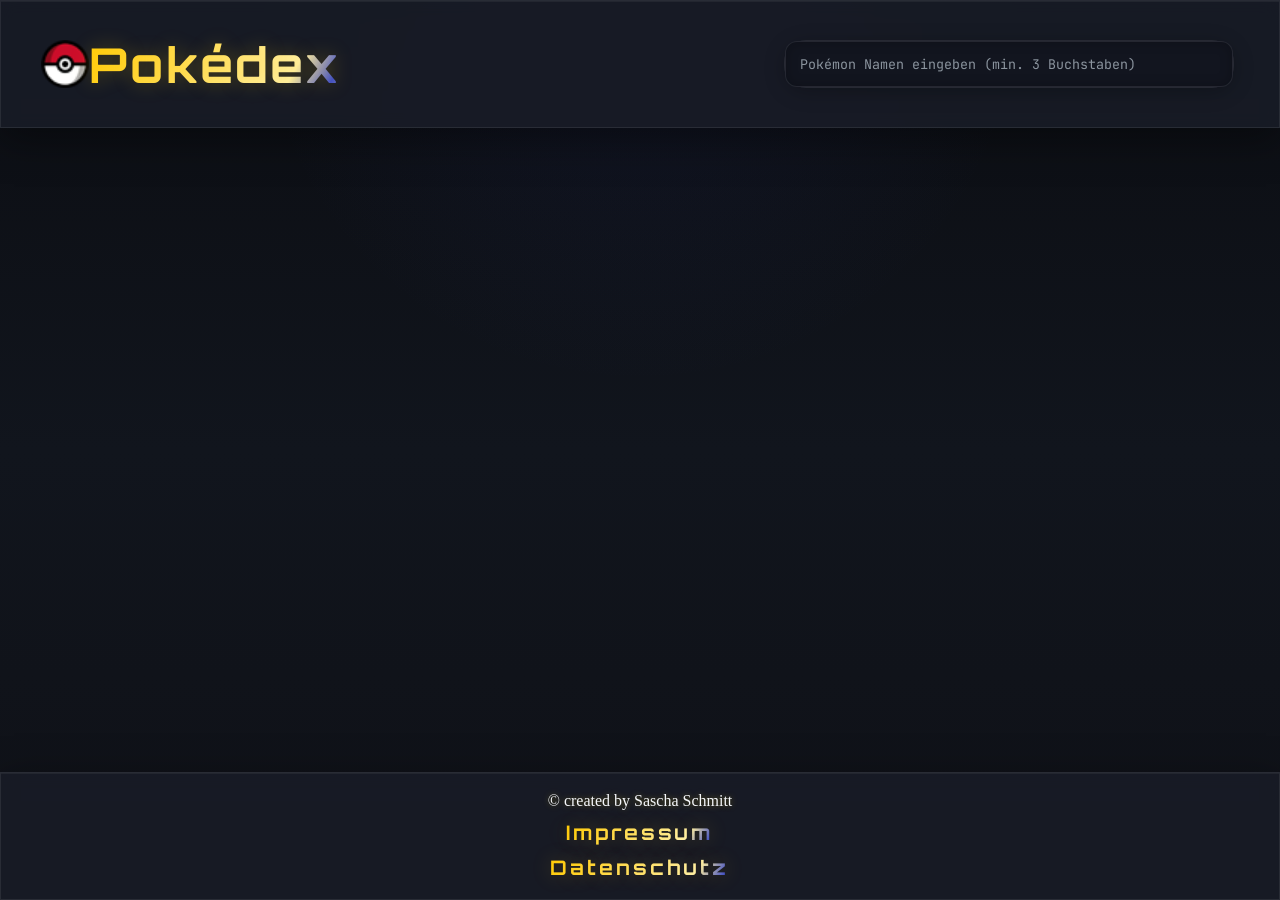
<file: index.html>
<!DOCTYPE html>
<html lang="de">

<head>
    <meta charset="UTF-8">
    <meta name="viewport" content="width=device-width, initial-scale=1.0">
    <title>Pokédex</title>

    <link rel="shortcut icon" href="./assets/icons/favicon.ico" type="image/x-icon">


    <link rel="stylesheet" href="./styles/pokemon-dialog.css">
    <link rel="stylesheet" href="./styles/pokemon-cards.css">
    <link rel="stylesheet" href="./styles/type-styles.css">
    <link rel="stylesheet" href="./styles/loader.css">
    <link rel="stylesheet" href="./styles/assets.css">
    <link rel="stylesheet" href="./styles/fonts.css">
    <link rel="stylesheet" href="./styles/header.css">
    <link rel="stylesheet" href="./styles/footer.css">
    <link rel="stylesheet" href="./styles/variables.css">
    <link rel="stylesheet" href="style.css">

    <script src="./scripts/templates.js" defer></script>
    <script src="./scripts/pokemon.js" defer></script>
    <script src="./scripts/dialog.js" defer></script>
    <script src="script.js" defer></script>
</head>

<body onload="initPokemonDatabase()">
    <header>
        <div class="header_wrapper">
            <a href="#/index.html"><img src="./assets/icons/favicon.ico" alt="Pokeball">
                <h1>Pokédex</h1>
            </a>
            <div class="search desktop">
                <input data-id="search-input" id="pokemonSearch" oninput="searchPokemon()" type="text" value=""
                    placeholder="Pokémon Namen eingeben (min. 3 Buchstaben)">
            </div>
        </div>
    </header>

    <main data-id="content">
        <section id="fetchPokemon" class="fetch_pokemon">

        </section>

        <dialog data-id="dialog" id="pokemonDetailsDialog" class="pokemon_details_dialog title_style"
            onclick="closeDialog('pokemonDetailsDialog')">
        </dialog>
    </main>

    <footer>
        <div class="footer_wrapper">
            <p>© created by Sascha Schmitt</p>
            <ul class="footer_links">
                <li>
                    <a href="./subpages/legal-notice.html">Impressum</a>
                </li>
                <li>
                    <a href="./subpages/privacy-policy.html">Datenschutz</a>
                </li>
            </ul>
        </div>
    </footer>

    <nav class="mobile_nav">
        <div class="search">
            <input data-id="search-input-mobile" id="pokemonSearchMobile" oninput="searchPokemon()" type="text" value=""
                placeholder="Pokémon (min. 3 Buchstaben)">
        </div>
    </nav>
</body>

</html>
</file>
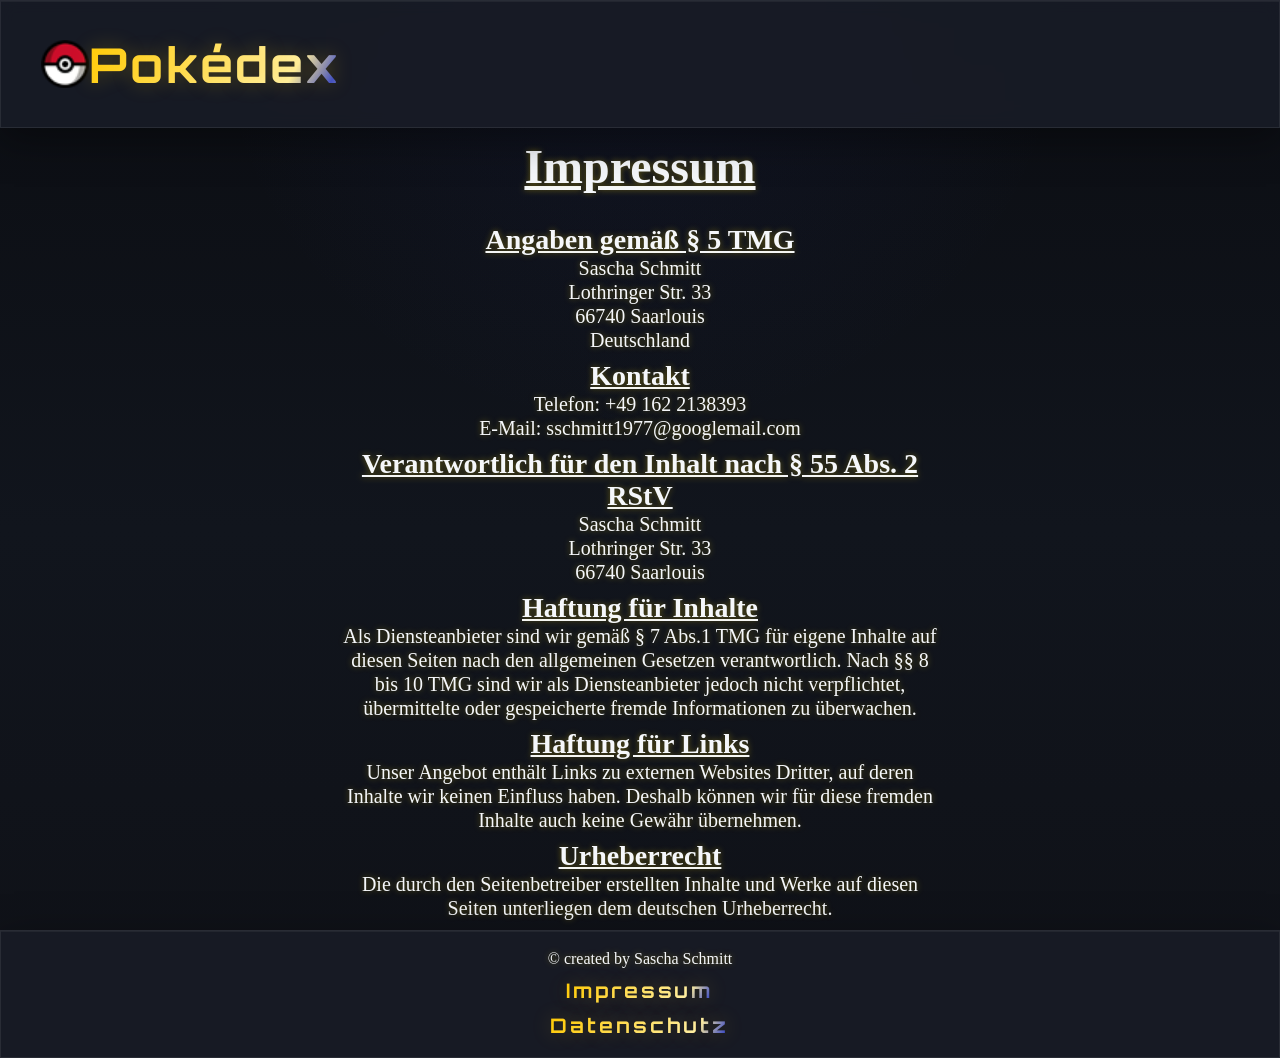
<file: subpages/legal-notice.html>
<!DOCTYPE html>
<html lang="de">

<head>
    <meta charset="UTF-8">
    <meta name="viewport" content="width=device-width, initial-scale=1.0">
    <title>Impressum</title>

    <link rel="shortcut icon" href="../assets/icons/favicon.ico" type="image/x-icon">

    <link rel="stylesheet" href="../styles/legal.css">
    <link rel="stylesheet" href="../styles/header.css">
    <link rel="stylesheet" href="../styles/footer.css">
    <link rel="stylesheet" href="../styles/fonts.css">
    <link rel="stylesheet" href="../styles/variables.css">
    <link rel="stylesheet" href="../style.css">

</head>

<body>
    <header>
        <div class="header_wrapper">
            <a href="../index.html"><img src="../assets/icons/favicon.ico" alt="Pokeball">
                <h1>Pokédex</h1>
            </a>
        </div>
    </header>
    </header>

    <main>
        <div class="legal">
            <h2>Impressum</h2>

            <div class="legal_content">
                <h3>Angaben gemäß § 5 TMG</h3>

                <p>Sascha Schmitt</p>
                <p>Lothringer Str. 33</p>
                <p>66740 Saarlouis</p>
                <p>Deutschland</p>

                <h3>Kontakt</h3>

                <p>Telefon: +49 162 2138393</p>
                <p>E-Mail: sschmitt1977@googlemail.com</p>

                <h3>Verantwortlich für den Inhalt nach § 55 Abs. 2 RStV</h3>

                <p>Sascha Schmitt</p>
                <p>Lothringer Str. 33</p>
                <p>66740 Saarlouis</p>

                <h3>Haftung für Inhalte</h3>

                <p>
                    Als Diensteanbieter sind wir gemäß § 7 Abs.1 TMG für eigene Inhalte auf diesen
                    Seiten nach den allgemeinen Gesetzen verantwortlich. Nach §§ 8 bis 10 TMG
                    sind wir als Diensteanbieter jedoch nicht verpflichtet, übermittelte oder
                    gespeicherte fremde Informationen zu überwachen.
                </p>

                <h3>Haftung für Links</h3>

                <p>
                    Unser Angebot enthält Links zu externen Websites Dritter, auf deren Inhalte
                    wir keinen Einfluss haben. Deshalb können wir für diese fremden Inhalte auch
                    keine Gewähr übernehmen.
                </p>

                <h3>Urheberrecht</h3>

                <p>
                    Die durch den Seitenbetreiber erstellten Inhalte und Werke auf diesen Seiten
                    unterliegen dem deutschen Urheberrecht.
                </p>
            </div>
        </div>
    </main>

    <footer>
        <div class="footer_wrapper">
            <p>© created by Sascha Schmitt</p>
            <ul class="footer_links">
                <li>
                    <a href="legal-notice.html">Impressum</a>
                </li>
                <li>
                    <a href="privacy-policy.html">Datenschutz</a>
                </li>
            </ul>
        </div>
    </footer>

    <nav class="mobile_nav">
        <div class="mobile_wrapper">
            <a href="../index.html"><img src="../assets/icons/favicon.ico" alt="Pokeball">
                <h2>Pokédex</h2>
            </a>
        </div>
    </nav>
</body>

</html>
</file>
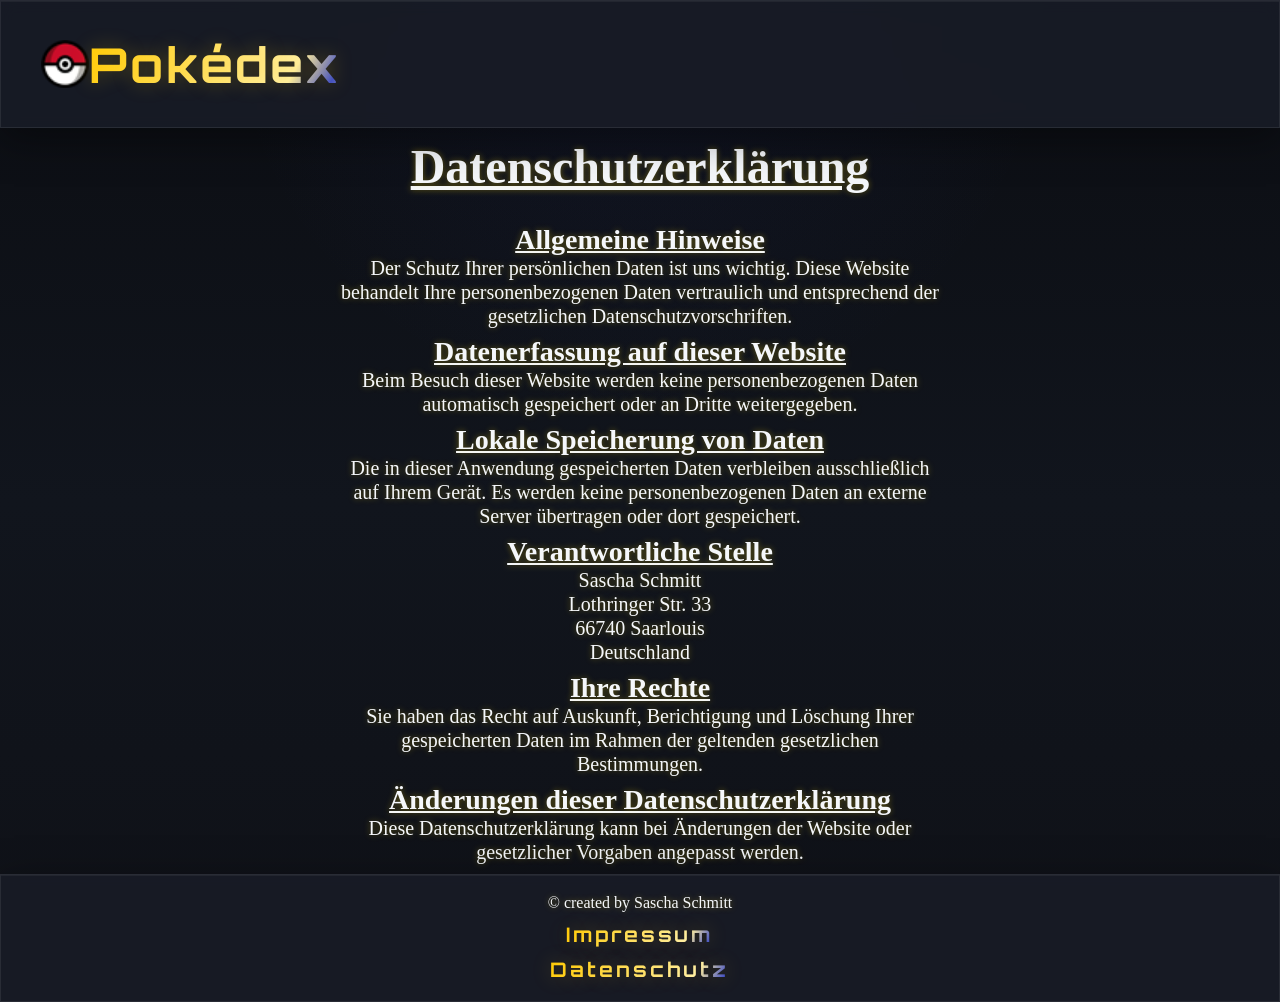
<file: subpages/privacy-policy.html>
<!DOCTYPE html>
<html lang="de">

<head>
    <meta charset="UTF-8">
    <meta name="viewport" content="width=device-width, initial-scale=1.0">
    <title>Datenschutz</title>

    <link rel="shortcut icon" href="../assets/icons/favicon.ico" type="image/x-icon">

    <link rel="stylesheet" href="../styles/legal.css">
    <link rel="stylesheet" href="../styles/header.css">
    <link rel="stylesheet" href="../styles/footer.css">
    <link rel="stylesheet" href="../styles/fonts.css">
    <link rel="stylesheet" href="../styles/variables.css">
    <link rel="stylesheet" href="../style.css">

</head>

<body>
    <header>
        <div class="header_wrapper">
            <a href="../index.html"><img src="../assets/icons/favicon.ico" alt="Pokeball">
                <h1>Pokédex</h1>
            </a>
        </div>
    </header>

    <main>
        <div class="legal">
            <h2>Datenschutzerklärung</h2>

            <div class="legal_content">
                <h3>Allgemeine Hinweise</h3>

                <p>
                    Der Schutz Ihrer persönlichen Daten ist uns wichtig. Diese Website behandelt
                    Ihre personenbezogenen Daten vertraulich und entsprechend der gesetzlichen
                    Datenschutzvorschriften.
                </p>

                <h3>Datenerfassung auf dieser Website</h3>

                <p>
                    Beim Besuch dieser Website werden keine personenbezogenen Daten automatisch
                    gespeichert oder an Dritte weitergegeben.
                </p>

                <h3>Lokale Speicherung von Daten</h3>

                <p>
                    Die in dieser Anwendung gespeicherten Daten verbleiben ausschließlich auf Ihrem Gerät.
                    Es werden keine personenbezogenen Daten an externe Server übertragen oder dort gespeichert.
                </p>

                <h3>Verantwortliche Stelle</h3>

                <p>Sascha Schmitt</p>
                <p>Lothringer Str. 33</p>
                <p>66740 Saarlouis</p>
                <p>Deutschland</p>

                <h3>Ihre Rechte</h3>

                <p>
                    Sie haben das Recht auf Auskunft, Berichtigung und Löschung Ihrer gespeicherten
                    Daten im Rahmen der geltenden gesetzlichen Bestimmungen.
                </p>

                <h3>Änderungen dieser Datenschutzerklärung</h3>

                <p>
                    Diese Datenschutzerklärung kann bei Änderungen der Website oder gesetzlicher
                    Vorgaben angepasst werden.
                </p>
            </div>
        </div>
    </main>

    <footer>
        <div class="footer_wrapper">
            <p>© created by Sascha Schmitt</p>
            <ul class="footer_links">
                <li>
                    <a href="legal-notice.html">Impressum</a>
                </li>
                <li>
                    <a href="privacy-policy.html">Datenschutz</a>
                </li>
            </ul>
        </div>
    </footer>

    <nav class="mobile_nav">
        <div class="mobile_wrapper">
            <a href="../index.html"><img src="../assets/icons/favicon.ico" alt="Pokeball">
                <h2>Pokédex</h2>
            </a>
        </div>
    </nav>
</body>

</html>
</file>
<file: styles/pokemon-dialog.css>
.pokemon_details_dialog[open] {
    position: fixed;
    top: 50%;
    left: 50%;
    transform: translate(-50%, -50%);
    width: calc(100vw - 24px);
    max-width: 1280px;
    max-height: calc(100dvh - 24px);
    margin: 0;
    padding: 0;
    border-radius: 24px;
    background: none;
    border: none;
    overflow: hidden;
}

.pokemon_details_dialog[open]::backdrop {
    background: rgba(0, 0, 0, 0.7);
}

.pokemon_details_dialog {
    scrollbar-width: none;
}

.pokemon_details_dialog::-webkit-scrollbar {
    display: none;
}

.pokemon_dialog,
.pokemon_evolution_card {
    display: flex;
    flex-direction: column;
    justify-content: center;
    align-items: center;
    width: 100%;
    border-radius: 24px;
    font-family: Consolas, 'JetBrains Mono', monospace;
    font-size: 1.1rem;
    line-height: 1.45;
}

.pokemon_dialog {
    max-width: 1280px;
    max-height: calc(100dvh - 24px);
    padding: 10px;
    overflow: hidden;
}

.title_shadow {
    text-shadow:
        -1px -1px 0 rgba(0, 0, 0, 0.9),
        1px -1px 0 rgba(0, 0, 0, 0.9),
        -1px 1px 0 rgba(0, 0, 0, 0.9),
        1px 1px 0 rgba(0, 0, 0, 0.9),
        0 2px 4px rgba(0, 0, 0, 0.9),
        0 0 8px rgba(0, 0, 0, 0.6);
}

.center_elements {
    display: flex;
    flex-direction: column;
    justify-content: center;
    align-items: center;
}

.pokemon_dialog_content {
    display: flex;
    flex-direction: column;
    justify-content: flex-start;
    align-items: center;
    width: 100%;
    min-height: 0;
    gap: 10px;
    max-height: calc(100dvh - 40px);
    overflow-y: auto;
    overflow-x: hidden;
    scrollbar-width: none;
}

.interaction_buttons_container {
    display: flex;
    justify-content: space-between;
    align-items: center;
    width: 100%;
    padding: 0 30px 10px 30px;
}

.dialog_top_wrapper {
    display: flex;
    flex-wrap: wrap;
    justify-content: center;
    align-items: center;
    width: 100%;
    gap: 36px;
}

.dialog_pokemon_info {
    display: flex;
    flex-direction: column;
    justify-content: center;
    align-items: center;
    flex: 1 1 500px;
    min-width: 300px;
    text-align: center;
}

.dialog_pokemon_info>p {
    margin-top: 4px;
    font-size: 1.25rem;
    font-weight: 700;
    text-shadow:
        -1px -1px 0 rgba(0, 0, 0, 0.9),
        1px -1px 0 rgba(0, 0, 0, 0.9),
        -1px 1px 0 rgba(0, 0, 0, 0.9),
        1px 1px 0 rgba(0, 0, 0, 0.9),
        0 2px 4px rgba(0, 0, 0, 0.9),
        0 0 8px rgba(0, 0, 0, 0.6);
}

.dialog_pokemon_info h2,
.evolution_pokemon_content h2 {
    font-family: 'Orbitron', Consolas, monospace;
    font-weight: 800;
    letter-spacing: 2px;
    margin-bottom: 6px;
}

.dialog_pokemon_info h2 {
    margin-top: 8px;
    font-size: clamp(2.4rem, 4.2vw, 4rem);
    line-height: 1;
}

.dialog_pokemon_img {
    display: flex;
    justify-content: center;
    align-items: center;
    width: 100%;
    overflow: hidden;
    margin: 22px 0 10px;
}

.dialog_pokemon_img img {
    width: 100%;
    max-width: 350px;
    filter: drop-shadow(0 0 5px rgba(0, 0, 0, 0.9)) drop-shadow(0 0 15px rgba(0, 0, 0, 0.8)) drop-shadow(0 0 30px rgba(0, 0, 0, 0.7)) drop-shadow(0 0 60px rgba(0, 0, 0, 0.5));
    user-select: none;
    -webkit-user-select: none;
}

.dialog_pokemon_types,
.pokemon_types,
.evolution_pokemon_types {
    display: flex;
    justify-content: center;
    align-items: center;
    gap: 16px;
}

.dialog_pokemon_types img {
    width: 58px;
    height: 58px;
}

.dialog_pokemon_description {
    text-align: center;
    width: 100%;
    margin: auto;
    padding: 10px;
    border-radius: 12px;
    background: rgba(6, 2, 0, 0.58);
}

.dialog_pokemon_description h3 {
    font-family: 'Rajdhani', Consolas, monospace;
    font-size: 1rem;
    font-weight: 600;
    line-height: 1.25;
    text-shadow: 0 0 8px rgba(0, 0, 0, 0.8);
}

.dialog_pokemon_data {
    display: flex;
    flex-direction: column;
    justify-content: flex-start;
    align-items: stretch;
    flex: 1 1 470px;
    min-width: 320px;
    max-width: 620px;
    gap: 18px;
    padding-top: 4px;
}

.pokemon_data_top,
.pokemon_data_bottom {
    width: 100%;
    padding: 14px 16px 16px;
    border-radius: 12px;
}

.pokemon_table {
    width: 100%;
    border-collapse: collapse;
    table-layout: fixed;
}

.info_table {
    overflow: hidden;
    border-radius: 10px;
}

.info_table td {
    padding: 10px 0 10px 14px;
    color: rgb(245, 255, 246);
    vertical-align: top;
    font-family: 'Rajdhani', Consolas, monospace;
    font-size: 1rem;
    font-weight: 600;
    text-align: left;
    text-shadow: 0 0 7px rgba(0, 0, 0, 0.85);
}

.info_table tr:last-child td {
    border-bottom: none;
}

.info_table td:first-child {
    width: 25%;
}

.stats_table td {
    padding: 3px 8px;
    color: rgb(245, 255, 246);
    vertical-align: middle;
    font-family: 'Rajdhani', Consolas, monospace;
    font-size: 1.1rem;
    font-weight: 700;
    text-align: left;
    text-shadow: 0 0 7px rgba(0, 0, 0, 0.85);
}

.stats_table td:first-child {
    width: 140px;
    white-space: nowrap;
    overflow: hidden;
    text-overflow: ellipsis;
}

.stats_table.stat_value {
    width: 54px;
    text-align: right;
}

.stats_table.stat_max {
    width: 54px;
    text-align: right;
}

.stat_bar_wrapper {
    position: relative;
    width: 100%;
    height: 12px;
    border-radius: 999px;
    overflow: hidden;
    background: rgba(0, 0, 0, 0.38);
    box-shadow: inset 0 0 8px rgba(0, 0, 0, 0.75);
}

.stat_bar {
    position: absolute;
    left: 0;
    top: 0;
    height: 100%;
    border-radius: inherit;
}

.stats_sum td {
    padding-top: 14px;
}

.pokemon_evolution {
    display: flex;
    flex-direction: column;
    align-items: center;
    width: 100%;
    gap: 8px;
    margin-top: 4px;
    padding: 14px 20px 10px;
    border-radius: 14px;
}

.pokemon_evolution h4 {
    align-self: center;
    font-family: 'Orbitron', Consolas, monospace;
    font-size: clamp(1.8rem, 3vw, 2.4rem);
    letter-spacing: 1px;
    text-align: center;
}

.pokemon_evolution_cards {
    display: flex;
    flex-wrap: nowrap;
    justify-content: center;
    align-items: center;
    gap: 28px;
}

.evolution_step {
    display: flex;
    align-items: center;
    gap: 28px;
}

.pokemon_evolution_card {
    width: 190px;
    min-height: 178px;
    padding: 10px;
    border-radius: 10px;
    cursor: pointer;
    transition: transform 150ms ease,
        box-shadow 150ms ease,
        border-color 150ms ease;
}

.evolution_pokemon_content p {
    font-size: 0.88rem;
    line-height: 1.2;
}

.evolution_pokemon_content h2 {
    margin: 2px 0;
    font-size: 1.35rem;
}

.evolution_pokemon_img {
    display: flex;
    justify-content: center;
    align-items: flex-start;
    overflow: hidden;
    margin: 6px 0;
}

.evolution_pokemon_img img {
    width: 100%;
    max-width: 150px;
    filter: drop-shadow(0 0 5px rgba(0, 0, 0, 0.9)) drop-shadow(0 0 15px rgba(0, 0, 0, 0.8)) drop-shadow(0 0 30px rgba(0, 0, 0, 0.7)) drop-shadow(0 0 60px rgba(0, 0, 0, 0.5));
}

.evolution_pokemon_types img {
    width: 34px;
    height: 34px;
}

.evolution_arrow {
    font-size: 56px;
    text-shadow:
        -1px -1px 0 rgba(0, 0, 0, .95),
        1px -1px 0 rgba(0, 0, 0, .95),
        -1px 1px 0 rgba(0, 0, 0, .95),
        1px 1px 0 rgba(0, 0, 0, .95),
        0 0 6px currentColor,
        0 0 14px currentColor;
    filter:
        drop-shadow(0 0 8px rgba(0, 0, 0, .8)) drop-shadow(0 0 20px rgba(0, 0, 0, .5));
}

.evolution_tree_wrapper {
    display: flex;
    justify-content: center;
    align-items: center;
    width: 100%;
}

.evolution_branch_step {
    display: flex;
    align-items: center;
    justify-content: center;
    gap: 28px;
}

.evolution_branch_children {
    display: flex;
    flex-direction: column;
    align-items: center;
    justify-content: center;
    flex-wrap: wrap;
    gap: 28px;
}

.row_direction {
    flex-direction: row;
}

.evolution_leaf {
    display: flex;
    align-items: center;
    justify-content: center;
}

@media (max-width: 1160px) {

    .evolution_tree_wrapper,
    .evolution_branch_step,
    .evolution_branch_children {
        flex-direction: column;
        gap: 10px;
    }

    .pokemon_evolution_cards {
        flex-direction: column;
        flex-wrap: nowrap;
        gap: 10px;
    }

    .evolution_step {
        flex-direction: column;
        gap: 8px;
    }

    .evolution_arrow {
        transform: rotate(90deg);
        font-size: 42px;
    }
}

@media (max-width: 1028px) {
    .dialog_pokemon_data {
        flex-direction: row;
        flex-wrap: nowrap;
        justify-content: center;
        max-width: none;
    }
}

@media (max-width: 768px) {
    .pokemon_details_dialog[open] {
        width: calc(100vw - 10px);
        padding: 10px 8px;
    }

    .pokemon_dialog {
        padding: 16px 5px;
        border-radius: 18px;
    }

    .dialog_top_wrapper {
        gap: 20px;
    }

    .dialog_pokemon_data {
        flex-direction: column;
        min-width: 0;
    }

    .dialog_pokemon_img img {
        width: min(100%, 390px);
    }

    .stats_table td:first-child {
        width: 98px;
    }

    .stats_table .stat_value,
    .stats_table .stat_max {
        width: 40px;
    }
}

@media (max-width: 480px) {
    .pokemon_details_dialog[open] {
        width: calc(100vw - 4px);
        padding: 10px 5px;
    }

    .info_table td:first-child {
        width: 50%;
    }
}
</file>
<file: styles/pokemon-cards.css>
.pokemon_card {
    display: flex;
    flex-direction: column;
    justify-content: center;
    align-items: center;
    width: 300px;
    height: 500px;
    padding: 10px 5px;
    border-radius: 32px;
    font-family: Consolas, 'JetBrains Mono', monospace;
    font-size: 1.1rem;
    line-height: 1.5;
    background-color: rgb(46, 44, 44);
}

.pokemon_info {
    display: flex;
    flex-direction: column;
    justify-content: center;
    align-items: center;
    width: 300px;
    color: yellow;
}

.pokemon_info h2 {
    font-family: 'Orbitron', Consolas, monospace;
    font-weight: 700;
    letter-spacing: 2px;
    font-size: 2rem;
}

.pokemon_info h2,
.pokemon_info p {
    text-shadow:
        -1px -1px 0 rgba(0, 0, 0, 0.9),
        1px -1px 0 rgba(0, 0, 0, 0.9),
        -1px 1px 0 rgba(0, 0, 0, 0.9),
        1px 1px 0 rgba(0, 0, 0, 0.9),
        0 2px 4px rgba(0, 0, 0, 0.9),
        0 0 8px rgba(0, 0, 0, 0.6);
}

.pokemon_img {
    display: flex;
    justify-content: center;
    align-items: self-start;
    overflow: hidden;
    margin-bottom: 10px;
}

.pokemon_img img {
    width: 100%;
    max-width: 300px;
    filter: drop-shadow(0 0 5px rgba(0, 0, 0, .9)) drop-shadow(0 0 15px rgba(0, 0, 0, .8)) drop-shadow(0 0 30px rgba(0, 0, 0, .7)) drop-shadow(0 0 60px rgba(0, 0, 0, .5));
    user-select: none;
    -webkit-user-select: none;
}

.improve_visibility {
    filter: drop-shadow(0 0 2px rgba(0, 0, 0, 1)) drop-shadow(0 0 6px rgba(0, 0, 0, .95)) drop-shadow(0 0 12px rgba(0, 0, 0, .85));
}
</file>
<file: styles/type-styles.css>
.type_normal {
    border: 2px solid rgb(168, 167, 122);
    background-image: url(../assets/images/normal_card_bg.webp);
    background-size: cover;
    background-position: center top;
    background-repeat: no-repeat;
}

.dialog_type_normal {
    border: 2px solid rgb(168, 167, 122);
    box-shadow:
        0 0 24px rgba(168, 167, 122, 0.18),
        0 0 80px rgba(0, 0, 0, 0.75),
        inset 0 0 80px rgba(0, 0, 0, 0.35);
    background-image: url(../assets/images/normal_dialog_bg.webp);
    background-size: cover;
    background-position: center top;
    background-repeat: no-repeat;
}

.dialog_type_normal p {
    color: rgb(241, 239, 208);
}

.dialog_type_normal h3 {
    color: rgba(255, 255, 255, 0.9);
}

.title_normal,
.type_normal h2,
.evolution_arrow_normal {
    color: rgb(216, 214, 163);
}

.icon_normal {
    filter: drop-shadow(0 0 10px rgba(168, 167, 122, 0.45));
}

.border_normal {
    background: rgba(8, 8, 10, 0.62);
    border: 1px solid rgba(168, 167, 122, 0.56);
    box-shadow:
        0 0 18px rgba(0, 0, 0, 0.32),
        inset 0 0 26px rgba(168, 167, 122, 0.08);
    backdrop-filter: blur(3px);
}

.info_table_normal {
    border: 1px solid rgba(168, 167, 122, 0.45);
}

.info_table_normal td {
    border-bottom: 1px solid rgba(168, 167, 122, 0.28);
}

.info_table_normal td:first-child {
    border-right: 1px solid rgba(168, 167, 122, 0.34);
}

.stat_bar_wrapper_normal {
    border: 1px solid rgba(168, 167, 122, 0.45);
}

.stat_bar_normal {
    background: linear-gradient(90deg, rgb(150, 149, 105), rgb(216, 214, 163));
    box-shadow: 0 0 12px rgba(168, 167, 122, 0.65);
}

.stats_sum_normal td {
    border-top: 1px solid rgba(168, 167, 122, 0.28);
}

.stats_sum_normal .stat_value {
    color: rgb(216, 214, 163);
}

.evolution_normal {
    background: rgba(8, 8, 10, 0.42);
    border: 1px solid rgba(168, 167, 122, 0.48);
    box-shadow: inset 0 0 46px rgba(168, 167, 122, 0.08);
}

.card_hover_normal:hover {
    transform: scale(1.01);
    border-color: rgba(216, 214, 163, 0.75);
    box-shadow:
        0 0 28px rgba(168, 167, 122, 0.45),
        0 14px 34px rgba(0, 0, 0, 0.36),
        inset 0 0 26px rgba(168, 167, 122, 0.12);
}

.card_hover_normal:hover img {
    filter: drop-shadow(0 10px 12px rgba(168, 167, 122, 0.55));
}

.type_fire {
    border: 2px solid rgb(238, 129, 48);
    background-image: url(../assets/images/flame_card_bg.webp);
    background-size: cover;
    background-position: center top;
    background-repeat: no-repeat;
}

.dialog_type_fire {
    border: 2px solid rgb(238, 129, 48);
    box-shadow:
        0 0 24px rgba(238, 129, 48, 0.18),
        0 0 80px rgba(0, 0, 0, 0.75),
        inset 0 0 80px rgba(0, 0, 0, 0.35);
    background-image: url(../assets/images/flame_dialog_bg.webp);
    background-size: cover;
    background-position: center top;
    background-repeat: no-repeat;
}

.dialog_type_fire p {
    color: rgb(255, 219, 179);
}

.dialog_type_fire h3 {
    color: rgba(255, 255, 255, 0.9);
}

.title_fire,
.type_fire h2,
.evolution_arrow_fire {
    color: rgb(255, 138, 0);
}

.icon_fire {
    filter: drop-shadow(0 0 10px rgba(255, 80, 20, 0.45));
}

.border_fire {
    background: rgba(8, 8, 10, 0.62);
    border: 1px solid rgba(238, 129, 48, 0.56);
    box-shadow:
        0 0 18px rgba(0, 0, 0, 0.32),
        inset 0 0 26px rgba(255, 68, 20, 0.08);
    backdrop-filter: blur(3px);
}

.info_table_fire {
    border: 1px solid rgba(238, 129, 48, 0.45);
}

.info_table_fire td {
    border-bottom: 1px solid rgba(238, 129, 48, 0.28);
}

.info_table_fire td:first-child {
    border-right: 1px solid rgba(238, 129, 48, 0.34);
}

.stat_bar_wrapper_fire {
    border: 1px solid rgba(238, 129, 48, 0.45);
}

.stat_bar_fire {
    background: linear-gradient(90deg, rgb(255, 55, 23), rgb(255, 138, 0));
    box-shadow: 0 0 12px rgba(255, 80, 20, 0.65);
}

.stats_sum_fire td {
    border-top: 1px solid rgba(238, 129, 48, 0.28);
}

.stats_sum_fire .stat_value {
    color: rgb(255, 138, 0);
}

.evolution_fire {
    background: rgba(8, 8, 10, 0.42);
    border: 1px solid rgba(238, 129, 48, 0.48);
    box-shadow: inset 0 0 46px rgba(255, 68, 20, 0.08);
}

.card_hover_fire:hover {
    transform: scale(1.01);
    border-color: rgba(255, 138, 0, 0.75);
    box-shadow:
        0 0 28px rgba(255, 80, 20, 0.45),
        0 14px 34px rgba(0, 0, 0, 0.36),
        inset 0 0 26px rgba(255, 68, 20, 0.12);
}

.card_hover_fire:hover img {
    filter: drop-shadow(0 10px 12px rgba(255, 80, 20, 0.55));
}

.type_water {
    border: 2px solid rgb(99, 144, 240);
    background-image: url(../assets/images/water_card_bg.webp);
    background-size: cover;
    background-position: center top;
    background-repeat: no-repeat;
}

.dialog_type_water {
    border: 2px solid rgb(99, 144, 240);
    box-shadow:
        0 0 24px rgba(99, 144, 240, 0.18),
        0 0 80px rgba(0, 0, 0, 0.75),
        inset 0 0 80px rgba(0, 0, 0, 0.35);
    background-image: url(../assets/images/water_dialog_bg.webp);
    background-size: cover;
    background-position: center top;
    background-repeat: no-repeat;
}

.dialog_type_water p {
    color: rgb(207, 234, 255);
}

.dialog_type_water h3 {
    color: rgba(255, 255, 255, 0.9);
}

.title_water,
.type_water h2,
.evolution_arrow_water {
    color: rgb(98, 183, 255);
}

.icon_water {
    filter: drop-shadow(0 0 10px rgba(80, 150, 255, 0.45));
}

.border_water {
    background: rgba(8, 8, 10, 0.62);
    border: 1px solid rgba(99, 144, 240, 0.56);
    box-shadow:
        0 0 18px rgba(0, 0, 0, 0.32),
        inset 0 0 26px rgba(80, 150, 255, 0.08);
    backdrop-filter: blur(3px);
}

.info_table_water {
    border: 1px solid rgba(99, 144, 240, 0.45);
}

.info_table_water td {
    border-bottom: 1px solid rgba(99, 144, 240, 0.28);
}

.info_table_water td:first-child {
    border-right: 1px solid rgba(99, 144, 240, 0.34);
}

.stat_bar_wrapper_water {
    border: 1px solid rgba(99, 144, 240, 0.45);
}

.stat_bar_water {
    background: linear-gradient(90deg, rgb(42, 117, 255), rgb(98, 183, 255));
    box-shadow: 0 0 12px rgba(80, 150, 255, 0.65);
}

.stats_sum_water td {
    border-top: 1px solid rgba(99, 144, 240, 0.28);
}

.stats_sum_water .stat_value {
    color: rgb(98, 183, 255);
}

.evolution_water {
    background: rgba(8, 8, 10, 0.42);
    border: 1px solid rgba(99, 144, 240, 0.48);
    box-shadow: inset 0 0 46px rgba(80, 150, 255, 0.08);
}

.card_hover_water:hover {
    transform: scale(1.01);
    border-color: rgba(98, 183, 255, 0.75);
    box-shadow:
        0 0 28px rgba(80, 150, 255, 0.45),
        0 14px 34px rgba(0, 0, 0, 0.36),
        inset 0 0 26px rgba(80, 150, 255, 0.12);
}

.card_hover_water:hover img {
    filter: drop-shadow(0 10px 12px rgba(80, 150, 255, 0.55));
}

.type_electric {
    border: 2px solid rgb(247, 208, 44);
    background-image: url(../assets/images/electric_card_bg.webp);
    background-size: cover;
    background-position: center top;
    background-repeat: no-repeat;
}

.dialog_type_electric {
    border: 2px solid rgb(247, 208, 44);
    box-shadow:
        0 0 24px rgba(247, 208, 44, 0.18),
        0 0 80px rgba(0, 0, 0, 0.75),
        inset 0 0 80px rgba(0, 0, 0, 0.35);
    background-image: url(../assets/images/electric_dialog_bg.webp);
    background-size: cover;
    background-position: center top;
    background-repeat: no-repeat;
}

.dialog_type_electric p {
    color: rgb(255, 243, 176);
}

.dialog_type_electric h3 {
    color: rgba(255, 255, 255, 0.9);
}

.title_electric,
.type_electric h2,
.evolution_arrow_electric {
    color: rgb(255, 216, 61);
}

.icon_electric {
    filter: drop-shadow(0 0 10px rgba(255, 216, 61, 0.45));
}

.border_electric {
    background: rgba(8, 8, 10, 0.62);
    border: 1px solid rgba(247, 208, 44, 0.56);
    box-shadow:
        0 0 18px rgba(0, 0, 0, 0.32),
        inset 0 0 26px rgba(255, 216, 61, 0.08);
    backdrop-filter: blur(3px);
}

.info_table_electric {
    border: 1px solid rgba(247, 208, 44, 0.45);
}

.info_table_electric td {
    border-bottom: 1px solid rgba(247, 208, 44, 0.28);
}

.info_table_electric td:first-child {
    border-right: 1px solid rgba(247, 208, 44, 0.34);
}

.stat_bar_wrapper_electric {
    border: 1px solid rgba(247, 208, 44, 0.45);
}

.stat_bar_electric {
    background: linear-gradient(90deg, rgb(255, 190, 20), rgb(255, 238, 80));
    box-shadow: 0 0 12px rgba(255, 216, 61, 0.65);
}

.stats_sum_electric td {
    border-top: 1px solid rgba(247, 208, 44, 0.28);
}

.stats_sum_electric .stat_value {
    color: rgb(255, 216, 61);
}

.evolution_electric {
    background: rgba(8, 8, 10, 0.42);
    border: 1px solid rgba(247, 208, 44, 0.48);
    box-shadow: inset 0 0 46px rgba(255, 216, 61, 0.08);
}

.card_hover_electric:hover {
    transform: scale(1.01);
    border-color: rgba(255, 216, 61, 0.75);
    box-shadow:
        0 0 28px rgba(255, 216, 61, 0.45),
        0 14px 34px rgba(0, 0, 0, 0.36),
        inset 0 0 26px rgba(255, 216, 61, 0.12);
}

.card_hover_electric:hover img {
    filter: drop-shadow(0 10px 12px rgba(255, 216, 61, 0.55));
}

.type_grass {
    border: 2px solid rgb(122, 199, 76);
    background-image: url(../assets/images/grass_card_bg.webp);
    background-size: cover;
    background-position: center top;
    background-repeat: no-repeat;
}

.dialog_type_grass {
    border: 2px solid rgb(122, 199, 76);
    box-shadow:
        0 0 24px rgba(122, 199, 76, 0.18),
        0 0 80px rgba(0, 0, 0, 0.75),
        inset 0 0 80px rgba(0, 0, 0, 0.35);
    background-image: url(../assets/images/grass_dialog_bg.webp);
    background-size: cover;
    background-position: center top;
    background-repeat: no-repeat;
}

.dialog_type_grass p {
    color: rgb(217, 255, 208);
}

.dialog_type_grass h3 {
    color: rgba(255, 255, 255, 0.9);
}

.title_grass,
.type_grass h2,
.evolution_arrow_grass {
    color: rgb(142, 232, 95);
}

.icon_grass {
    filter: drop-shadow(0 0 10px rgba(110, 220, 80, 0.45));
}

.border_grass {
    background: rgba(8, 8, 10, 0.62);
    border: 1px solid rgba(122, 199, 76, 0.56);
    box-shadow:
        0 0 18px rgba(0, 0, 0, 0.32),
        inset 0 0 26px rgba(110, 220, 80, 0.08);
    backdrop-filter: blur(3px);
}

.info_table_grass {
    border: 1px solid rgba(122, 199, 76, 0.45);
}

.info_table_grass td {
    border-bottom: 1px solid rgba(122, 199, 76, 0.28);
}

.info_table_grass td:first-child {
    border-right: 1px solid rgba(122, 199, 76, 0.34);
}

.stat_bar_wrapper_grass {
    border: 1px solid rgba(122, 199, 76, 0.45);
}

.stat_bar_grass {
    background: linear-gradient(90deg, rgb(70, 180, 55), rgb(142, 232, 95));
    box-shadow: 0 0 12px rgba(110, 220, 80, 0.65);
}

.stats_sum_grass td {
    border-top: 1px solid rgba(122, 199, 76, 0.28);
}

.stats_sum_grass .stat_value {
    color: rgb(142, 232, 95);
}

.evolution_grass {
    background: rgba(8, 8, 10, 0.42);
    border: 1px solid rgba(122, 199, 76, 0.48);
    box-shadow: inset 0 0 46px rgba(110, 220, 80, 0.08);
}

.card_hover_grass:hover {
    transform: scale(1.01);
    border-color: rgba(142, 232, 95, 0.75);
    box-shadow:
        0 0 28px rgba(110, 220, 80, 0.45),
        0 14px 34px rgba(0, 0, 0, 0.36),
        inset 0 0 26px rgba(110, 220, 80, 0.12);
}

.card_hover_grass:hover img {
    filter: drop-shadow(0 10px 12px rgba(110, 220, 80, 0.55));
}

.type_ice {
    border: 2px solid rgb(150, 217, 214);
    background-image: url(../assets/images/ice_card_bg.webp);
    background-size: cover;
    background-position: center top;
    background-repeat: no-repeat;
}

.dialog_type_ice {
    border: 2px solid rgb(150, 217, 214);
    box-shadow:
        0 0 24px rgba(150, 217, 214, 0.18),
        0 0 80px rgba(0, 0, 0, 0.75),
        inset 0 0 80px rgba(0, 0, 0, 0.35);
    background-image: url(../assets/images/ice_dialog_bg.webp);
    background-size: cover;
    background-position: center top;
    background-repeat: no-repeat;
}

.dialog_type_ice p {
    color: rgb(226, 253, 255);
}

.dialog_type_ice h3 {
    color: rgba(255, 255, 255, 0.9);
}

.title_ice,
.type_ice h2,
.evolution_arrow_ice {
    color: rgb(159, 250, 255);
}

.icon_ice {
    filter: drop-shadow(0 0 10px rgba(130, 230, 255, 0.45));
}

.border_ice {
    background: rgba(8, 8, 10, 0.62);
    border: 1px solid rgba(150, 217, 214, 0.56);
    box-shadow:
        0 0 18px rgba(0, 0, 0, 0.32),
        inset 0 0 26px rgba(130, 230, 255, 0.08);
    backdrop-filter: blur(3px);
}

.info_table_ice {
    border: 1px solid rgba(150, 217, 214, 0.45);
}

.info_table_ice td {
    border-bottom: 1px solid rgba(150, 217, 214, 0.28);
}

.info_table_ice td:first-child {
    border-right: 1px solid rgba(150, 217, 214, 0.34);
}

.stat_bar_wrapper_ice {
    border: 1px solid rgba(150, 217, 214, 0.45);
}

.stat_bar_ice {
    background: linear-gradient(90deg, rgb(100, 210, 235), rgb(180, 255, 255));
    box-shadow: 0 0 12px rgba(130, 230, 255, 0.65);
}

.stats_sum_ice td {
    border-top: 1px solid rgba(150, 217, 214, 0.28);
}

.stats_sum_ice .stat_value {
    color: rgb(159, 250, 255);
}

.evolution_ice {
    background: rgba(8, 8, 10, 0.42);
    border: 1px solid rgba(150, 217, 214, 0.48);
    box-shadow: inset 0 0 46px rgba(130, 230, 255, 0.08);
}

.card_hover_ice:hover {
    transform: scale(1.01);
    border-color: rgba(159, 250, 255, 0.75);
    box-shadow:
        0 0 28px rgba(130, 230, 255, 0.45),
        0 14px 34px rgba(0, 0, 0, 0.36),
        inset 0 0 26px rgba(130, 230, 255, 0.12);
}

.card_hover_ice:hover img {
    filter: drop-shadow(0 10px 12px rgba(130, 230, 255, 0.55));
}

.type_fighting {
    border: 2px solid rgb(168, 83, 34);
    background-image: url(../assets/images/fighting_card_bg.webp);
    background-size: cover;
    background-position: center top;
    background-repeat: no-repeat;
}

.dialog_type_fighting {
    border: 2px solid rgb(168, 83, 34);
    box-shadow:
        0 0 24px rgba(168, 83, 34, 0.24),
        0 0 80px rgba(0, 0, 0, 0.75),
        inset 0 0 80px rgba(0, 0, 0, 0.35);
    background-image: url(../assets/images/fighting_dialog_bg.webp);
    background-size: cover;
    background-position: center top;
    background-repeat: no-repeat;
}

.dialog_type_fighting p {
    color: rgb(255, 221, 184);
}

.dialog_type_fighting h3 {
    color: rgba(255, 255, 255, 0.9);
}

.title_fighting,
.type_fighting h2,
.evolution_arrow_fighting {
    color: rgb(255, 170, 90);
}

.icon_fighting {
    filter: drop-shadow(0 0 10px rgba(255, 145, 65, 0.5));
}

.border_fighting {
    background: rgba(18, 10, 6, 0.62);
    border: 1px solid rgba(190, 96, 38, 0.56);
    box-shadow:
        0 0 18px rgba(0, 0, 0, 0.32),
        inset 0 0 26px rgba(255, 135, 48, 0.10);
    backdrop-filter: blur(3px);
}

.info_table_fighting {
    border: 1px solid rgba(190, 96, 38, 0.45);
}

.info_table_fighting td {
    border-bottom: 1px solid rgba(190, 96, 38, 0.28);
}

.info_table_fighting td:first-child {
    border-right: 1px solid rgba(190, 96, 38, 0.34);
}

.stat_bar_wrapper_fighting {
    border: 1px solid rgba(190, 96, 38, 0.45);
}

.stat_bar_fighting {
    background: linear-gradient(90deg, rgb(150, 62, 28), rgb(255, 142, 58));
    box-shadow: 0 0 12px rgba(255, 130, 45, 0.62);
}

.stats_sum_fighting td {
    border-top: 1px solid rgba(194, 46, 40, 0.28);
}

.stats_sum_fighting .stat_value {
    color: rgb(255, 154, 72);
}

.evolution_fighting {
    background: rgba(8, 8, 10, 0.42);
    border: 1px solid rgba(194, 46, 40, 0.48);
    box-shadow: inset 0 0 46px rgba(255, 70, 60, 0.08);
}

.card_hover_fighting:hover {
    transform: scale(1.01);
    border-color: rgba(255, 81, 74, 0.75);
    box-shadow:
        0 0 28px rgba(255, 70, 60, 0.45),
        0 14px 34px rgba(0, 0, 0, 0.36),
        inset 0 0 26px rgba(255, 70, 60, 0.12);
}

.card_hover_fighting:hover img {
    filter: drop-shadow(0 10px 12px rgba(255, 70, 60, 0.55));
}

.type_poison {
    border: 2px solid rgb(163, 62, 161);
    background-image: url(../assets/images/poison_card_bg.webp);
    background-size: cover;
    background-position: center top;
    background-repeat: no-repeat;
}

.dialog_type_poison {
    border: 2px solid rgb(163, 62, 161);
    box-shadow:
        0 0 24px rgba(163, 62, 161, 0.18),
        0 0 80px rgba(0, 0, 0, 0.75),
        inset 0 0 80px rgba(0, 0, 0, 0.35);
    background-image: url(../assets/images/poison_dialog_bg.webp);
    background-size: cover;
    background-position: center top;
    background-repeat: no-repeat;
}

.dialog_type_poison p {
    color: rgb(243, 210, 255);
}

.dialog_type_poison h3 {
    color: rgba(255, 255, 255, 0.9);
}

.title_poison,
.type_poison h2,
.evolution_arrow_poison {
    color: rgb(217, 107, 219);
}

.icon_poison {
    filter: drop-shadow(0 0 10px rgba(190, 80, 210, 0.45));
}

.border_poison {
    background: rgba(8, 8, 10, 0.62);
    border: 1px solid rgba(163, 62, 161, 0.56);
    box-shadow:
        0 0 18px rgba(0, 0, 0, 0.32),
        inset 0 0 26px rgba(190, 80, 210, 0.08);
    backdrop-filter: blur(3px);
}

.info_table_poison {
    border: 1px solid rgba(163, 62, 161, 0.45);
}

.info_table_poison td {
    border-bottom: 1px solid rgba(163, 62, 161, 0.28);
}

.info_table_poison td:first-child {
    border-right: 1px solid rgba(163, 62, 161, 0.34);
}

.stat_bar_wrapper_poison {
    border: 1px solid rgba(163, 62, 161, 0.45);
}

.stat_bar_poison {
    background: linear-gradient(90deg, rgb(150, 55, 170), rgb(217, 107, 219));
    box-shadow: 0 0 12px rgba(190, 80, 210, 0.65);
}

.stats_sum_poison td {
    border-top: 1px solid rgba(163, 62, 161, 0.28);
}

.stats_sum_poison .stat_value {
    color: rgb(217, 107, 219);
}

.evolution_poison {
    background: rgba(8, 8, 10, 0.42);
    border: 1px solid rgba(163, 62, 161, 0.48);
    box-shadow: inset 0 0 46px rgba(190, 80, 210, 0.08);
}

.card_hover_poison:hover {
    transform: scale(1.01);
    border-color: rgba(217, 107, 219, 0.75);
    box-shadow:
        0 0 28px rgba(190, 80, 210, 0.45),
        0 14px 34px rgba(0, 0, 0, 0.36),
        inset 0 0 26px rgba(190, 80, 210, 0.12);
}

.card_hover_poison:hover img {
    filter: drop-shadow(0 10px 12px rgba(190, 80, 210, 0.55));
}

.type_ground {
    border: 2px solid rgb(226, 191, 101);
    background-image: url(../assets/images/ground_card_bg.webp);
    background-size: cover;
    background-position: center top;
    background-repeat: no-repeat;
}

.dialog_type_ground {
    border: 2px solid rgb(226, 191, 101);
    box-shadow:
        0 0 24px rgba(226, 191, 101, 0.18),
        0 0 80px rgba(0, 0, 0, 0.75),
        inset 0 0 80px rgba(0, 0, 0, 0.35);
    background-image: url(../assets/images/ground_dialog_bg.webp);
    background-size: cover;
    background-position: center top;
    background-repeat: no-repeat;
}

.dialog_type_ground p {
    color: rgb(255, 240, 199);
}

.dialog_type_ground h3 {
    color: rgba(255, 255, 255, 0.9);
}

.title_ground,
.type_ground h2,
.evolution_arrow_ground {
    color: rgb(232, 199, 106);
}

.icon_ground {
    filter: drop-shadow(0 0 10px rgba(210, 165, 75, 0.45));
}

.border_ground {
    background: rgba(8, 8, 10, 0.62);
    border: 1px solid rgba(226, 191, 101, 0.56);
    box-shadow:
        0 0 18px rgba(0, 0, 0, 0.32),
        inset 0 0 26px rgba(210, 165, 75, 0.08);
    backdrop-filter: blur(3px);
}

.info_table_ground {
    border: 1px solid rgba(226, 191, 101, 0.45);
}

.info_table_ground td {
    border-bottom: 1px solid rgba(226, 191, 101, 0.28);
}

.info_table_ground td:first-child {
    border-right: 1px solid rgba(226, 191, 101, 0.34);
}

.stat_bar_wrapper_ground {
    border: 1px solid rgba(226, 191, 101, 0.45);
}

.stat_bar_ground {
    background: linear-gradient(90deg, rgb(190, 135, 55), rgb(232, 199, 106));
    box-shadow: 0 0 12px rgba(210, 165, 75, 0.65);
}

.stats_sum_ground td {
    border-top: 1px solid rgba(226, 191, 101, 0.28);
}

.stats_sum_ground .stat_value {
    color: rgb(232, 199, 106);
}

.evolution_ground {
    background: rgba(8, 8, 10, 0.42);
    border: 1px solid rgba(226, 191, 101, 0.48);
    box-shadow: inset 0 0 46px rgba(210, 165, 75, 0.08);
}

.card_hover_ground:hover {
    transform: scale(1.01);
    border-color: rgba(232, 199, 106, 0.75);
    box-shadow:
        0 0 28px rgba(210, 165, 75, 0.45),
        0 14px 34px rgba(0, 0, 0, 0.36),
        inset 0 0 26px rgba(210, 165, 75, 0.12);
}

.card_hover_ground:hover img {
    filter: drop-shadow(0 10px 12px rgba(210, 165, 75, 0.55));
}

.type_flying {
    border: 2px solid rgb(169, 143, 243);
    background-image: url(../assets/images/grass_card_bg.webp);
    background-size: cover;
    background-position: center top;
    background-repeat: no-repeat;
}

.dialog_type_flying {
    border: 2px solid rgb(169, 143, 243);
    box-shadow:
        0 0 24px rgba(169, 143, 243, 0.18),
        0 0 80px rgba(0, 0, 0, 0.75),
        inset 0 0 80px rgba(0, 0, 0, 0.35);
    background-image: url(../assets/images/flying_dialog_bg.webp);
    background-size: cover;
    background-position: center top;
    background-repeat: no-repeat;
}

.dialog_type_flying p {
    color: rgb(238, 231, 255);
}

.dialog_type_flying h3 {
    color: rgba(255, 255, 255, 0.9);
}

.title_flying,
.type_flying h2,
.evolution_arrow_flying {
    color: rgb(187, 165, 255);
}

.icon_flying {
    filter: drop-shadow(0 0 10px rgba(165, 135, 255, 0.45));
}

.border_flying {
    background: rgba(8, 8, 10, 0.62);
    border: 1px solid rgba(169, 143, 243, 0.56);
    box-shadow:
        0 0 18px rgba(0, 0, 0, 0.32),
        inset 0 0 26px rgba(165, 135, 255, 0.08);
    backdrop-filter: blur(3px);
}

.info_table_flying {
    border: 1px solid rgba(169, 143, 243, 0.45);
}

.info_table_flying td {
    border-bottom: 1px solid rgba(169, 143, 243, 0.28);
}

.info_table_flying td:first-child {
    border-right: 1px solid rgba(169, 143, 243, 0.34);
}

.stat_bar_wrapper_flying {
    border: 1px solid rgba(169, 143, 243, 0.45);
}

.stat_bar_flying {
    background: linear-gradient(90deg, rgb(130, 105, 230), rgb(187, 165, 255));
    box-shadow: 0 0 12px rgba(165, 135, 255, 0.65);
}

.stats_sum_flying td {
    border-top: 1px solid rgba(169, 143, 243, 0.28);
}

.stats_sum_flying .stat_value {
    color: rgb(187, 165, 255);
}

.evolution_flying {
    background: rgba(8, 8, 10, 0.42);
    border: 1px solid rgba(169, 143, 243, 0.48);
    box-shadow: inset 0 0 46px rgba(165, 135, 255, 0.08);
}

.card_hover_flying:hover {
    transform: scale(1.01);
    border-color: rgba(187, 165, 255, 0.75);
    box-shadow:
        0 0 28px rgba(165, 135, 255, 0.45),
        0 14px 34px rgba(0, 0, 0, 0.36),
        inset 0 0 26px rgba(165, 135, 255, 0.12);
}

.card_hover_flying:hover img {
    filter: drop-shadow(0 10px 12px rgba(165, 135, 255, 0.55));
}

.type_psychic {
    border: 2px solid rgb(249, 85, 135);
    background-image: url(../assets/images/psychic_card_bg.webp);
    background-size: cover;
    background-position: center top;
    background-repeat: no-repeat;
}

.dialog_type_psychic {
    border: 2px solid rgb(249, 85, 135);
    box-shadow:
        0 0 24px rgba(249, 85, 135, 0.18),
        0 0 80px rgba(0, 0, 0, 0.75),
        inset 0 0 80px rgba(0, 0, 0, 0.35);
    background-image: url(../assets/images/psychic_dialog_bg.webp);
    background-size: cover;
    background-position: center top;
    background-repeat: no-repeat;
}

.dialog_type_psychic p {
    color: rgb(255, 212, 228);
}

.dialog_type_psychic h3 {
    color: rgba(255, 255, 255, 0.9);
}

.title_psychic,
.type_psychic h2,
.evolution_arrow_psychic {
    color: rgb(255, 111, 160);
}

.icon_psychic {
    filter: drop-shadow(0 0 10px rgba(255, 85, 150, 0.45));
}

.border_psychic {
    background: rgba(8, 8, 10, 0.62);
    border: 1px solid rgba(249, 85, 135, 0.56);
    box-shadow:
        0 0 18px rgba(0, 0, 0, 0.32),
        inset 0 0 26px rgba(255, 85, 150, 0.08);
    backdrop-filter: blur(3px);
}

.info_table_psychic {
    border: 1px solid rgba(249, 85, 135, 0.45);
}

.info_table_psychic td {
    border-bottom: 1px solid rgba(249, 85, 135, 0.28);
}

.info_table_psychic td:first-child {
    border-right: 1px solid rgba(249, 85, 135, 0.34);
}

.stat_bar_wrapper_psychic {
    border: 1px solid rgba(249, 85, 135, 0.45);
}

.stat_bar_psychic {
    background: linear-gradient(90deg, rgb(235, 65, 125), rgb(255, 111, 160));
    box-shadow: 0 0 12px rgba(255, 85, 150, 0.65);
}

.stats_sum_psychic td {
    border-top: 1px solid rgba(249, 85, 135, 0.28);
}

.stats_sum_psychic .stat_value {
    color: rgb(255, 111, 160);
}

.evolution_psychic {
    background: rgba(8, 8, 10, 0.42);
    border: 1px solid rgba(249, 85, 135, 0.48);
    box-shadow: inset 0 0 46px rgba(255, 85, 150, 0.08);
}

.card_hover_psychic:hover {
    transform: scale(1.01);
    border-color: rgba(255, 111, 160, 0.75);
    box-shadow:
        0 0 28px rgba(255, 85, 150, 0.45),
        0 14px 34px rgba(0, 0, 0, 0.36),
        inset 0 0 26px rgba(255, 85, 150, 0.12);
}

.card_hover_psychic:hover img {
    filter: drop-shadow(0 10px 12px rgba(255, 85, 150, 0.55));
}

.type_bug {
    border: 2px solid rgb(166, 185, 26);
    background-image: url(../assets/images/bug_card_bg.webp);
    background-size: cover;
    background-position: center top;
    background-repeat: no-repeat;
}

.dialog_type_bug {
    border: 2px solid rgb(166, 185, 26);
    box-shadow:
        0 0 24px rgba(166, 185, 26, 0.18),
        0 0 80px rgba(0, 0, 0, 0.75),
        inset 0 0 80px rgba(0, 0, 0, 0.35);
    background-image: url(../assets/images/bug_dialog_bg.webp);
    background-size: cover;
    background-position: center top;
    background-repeat: no-repeat;
}

.dialog_type_bug p {
    color: rgb(242, 247, 190);
}

.dialog_type_bug h3 {
    color: rgba(255, 255, 255, 0.9);
}

.title_bug,
.type_bug h2,
.evolution_arrow_bug {
    color: rgb(200, 216, 51);
}

.icon_bug {
    filter: drop-shadow(0 0 10px rgba(175, 195, 40, 0.45));
}

.border_bug {
    background: rgba(8, 8, 10, 0.62);
    border: 1px solid rgba(166, 185, 26, 0.56);
    box-shadow:
        0 0 18px rgba(0, 0, 0, 0.32),
        inset 0 0 26px rgba(175, 195, 40, 0.08);
    backdrop-filter: blur(3px);
}

.info_table_bug {
    border: 1px solid rgba(166, 185, 26, 0.45);
}

.info_table_bug td {
    border-bottom: 1px solid rgba(166, 185, 26, 0.28);
}

.info_table_bug td:first-child {
    border-right: 1px solid rgba(166, 185, 26, 0.34);
}

.stat_bar_wrapper_bug {
    border: 1px solid rgba(166, 185, 26, 0.45);
}

.stat_bar_bug {
    background: linear-gradient(90deg, rgb(135, 160, 20), rgb(200, 216, 51));
    box-shadow: 0 0 12px rgba(175, 195, 40, 0.65);
}

.stats_sum_bug td {
    border-top: 1px solid rgba(166, 185, 26, 0.28);
}

.stats_sum_bug .stat_value {
    color: rgb(200, 216, 51);
}

.evolution_bug {
    background: rgba(8, 8, 10, 0.42);
    border: 1px solid rgba(166, 185, 26, 0.48);
    box-shadow: inset 0 0 46px rgba(175, 195, 40, 0.08);
}

.card_hover_bug:hover {
    transform: scale(1.01);
    border-color: rgba(200, 216, 51, 0.75);
    box-shadow:
        0 0 28px rgba(175, 195, 40, 0.45),
        0 14px 34px rgba(0, 0, 0, 0.36),
        inset 0 0 26px rgba(175, 195, 40, 0.12);
}

.card_hover_bug:hover img {
    filter: drop-shadow(0 10px 12px rgba(175, 195, 40, 0.55));
}

.type_rock {
    border: 2px solid rgb(182, 161, 54);
    background-image: url(../assets/images/rock_card_bg.webp);
    background-size: cover;
    background-position: center top;
    background-repeat: no-repeat;
}

.dialog_type_rock {
    border: 2px solid rgb(182, 161, 54);
    box-shadow:
        0 0 24px rgba(182, 161, 54, 0.18),
        0 0 80px rgba(0, 0, 0, 0.75),
        inset 0 0 80px rgba(0, 0, 0, 0.35);
    background-image: url(../assets/images/rock_dialog_bg.webp);
    background-size: cover;
    background-position: center top;
    background-repeat: no-repeat;
}

.dialog_type_rock p {
    color: rgb(244, 233, 189);
}

.dialog_type_rock h3 {
    color: rgba(255, 255, 255, 0.9);
}

.title_rock,
.type_rock h2,
.evolution_arrow_rock {
    color: rgb(212, 189, 85);
}

.icon_rock {
    filter: drop-shadow(0 0 10px rgba(190, 165, 70, 0.45));
}

.border_rock {
    background: rgba(8, 8, 10, 0.62);
    border: 1px solid rgba(182, 161, 54, 0.56);
    box-shadow:
        0 0 18px rgba(0, 0, 0, 0.32),
        inset 0 0 26px rgba(190, 165, 70, 0.08);
    backdrop-filter: blur(3px);
}

.info_table_rock {
    border: 1px solid rgba(182, 161, 54, 0.45);
}

.info_table_rock td {
    border-bottom: 1px solid rgba(182, 161, 54, 0.28);
}

.info_table_rock td:first-child {
    border-right: 1px solid rgba(182, 161, 54, 0.34);
}

.stat_bar_wrapper_rock {
    border: 1px solid rgba(182, 161, 54, 0.45);
}

.stat_bar_rock {
    background: linear-gradient(90deg, rgb(155, 130, 45), rgb(212, 189, 85));
    box-shadow: 0 0 12px rgba(190, 165, 70, 0.65);
}

.stats_sum_rock td {
    border-top: 1px solid rgba(182, 161, 54, 0.28);
}

.stats_sum_rock .stat_value {
    color: rgb(212, 189, 85);
}

.evolution_rock {
    background: rgba(8, 8, 10, 0.42);
    border: 1px solid rgba(182, 161, 54, 0.48);
    box-shadow: inset 0 0 46px rgba(190, 165, 70, 0.08);
}

.card_hover_rock:hover {
    transform: scale(1.01);
    border-color: rgba(212, 189, 85, 0.75);
    box-shadow:
        0 0 28px rgba(190, 165, 70, 0.45),
        0 14px 34px rgba(0, 0, 0, 0.36),
        inset 0 0 26px rgba(190, 165, 70, 0.12);
}

.card_hover_rock:hover img {
    filter: drop-shadow(0 10px 12px rgba(190, 165, 70, 0.55));
}

.type_ghost {
    border: 2px solid rgb(115, 87, 151);
    background-image: url(../assets/images/ghost_card_bg.webp);
    background-size: cover;
    background-position: center top;
    background-repeat: no-repeat;
}

.dialog_type_ghost {
    border: 2px solid rgb(115, 87, 151);
    box-shadow:
        0 0 24px rgba(115, 87, 151, 0.18),
        0 0 80px rgba(0, 0, 0, 0.75),
        inset 0 0 80px rgba(0, 0, 0, 0.35);
    background-image: url(../assets/images/ghost_dialog_bg.webp);
    background-size: cover;
    background-position: center top;
    background-repeat: no-repeat;
}

.dialog_type_ghost p {
    color: rgb(229, 215, 255);
}

.dialog_type_ghost h3 {
    color: rgba(255, 255, 255, 0.9);
}

.title_ghost,
.type_ghost h2,
.evolution_arrow_ghost {
    color: rgb(164, 123, 219);
}

.icon_ghost {
    filter: drop-shadow(0 0 10px rgba(140, 100, 200, 0.45));
}

.border_ghost {
    background: rgba(8, 8, 10, 0.62);
    border: 1px solid rgba(115, 87, 151, 0.56);
    box-shadow:
        0 0 18px rgba(0, 0, 0, 0.32),
        inset 0 0 26px rgba(140, 100, 200, 0.08);
    backdrop-filter: blur(3px);
}

.info_table_ghost {
    border: 1px solid rgba(115, 87, 151, 0.45);
}

.info_table_ghost td {
    border-bottom: 1px solid rgba(115, 87, 151, 0.28);
}

.info_table_ghost td:first-child {
    border-right: 1px solid rgba(115, 87, 151, 0.34);
}

.stat_bar_wrapper_ghost {
    border: 1px solid rgba(115, 87, 151, 0.45);
}

.stat_bar_ghost {
    background: linear-gradient(90deg, rgb(95, 70, 150), rgb(164, 123, 219));
    box-shadow: 0 0 12px rgba(140, 100, 200, 0.65);
}

.stats_sum_ghost td {
    border-top: 1px solid rgba(115, 87, 151, 0.28);
}

.stats_sum_ghost .stat_value {
    color: rgb(164, 123, 219);
}

.evolution_ghost {
    background: rgba(8, 8, 10, 0.42);
    border: 1px solid rgba(115, 87, 151, 0.48);
    box-shadow: inset 0 0 46px rgba(140, 100, 200, 0.08);
}

.card_hover_ghost:hover {
    transform: scale(1.01);
    border-color: rgba(164, 123, 219, 0.75);
    box-shadow:
        0 0 28px rgba(140, 100, 200, 0.45),
        0 14px 34px rgba(0, 0, 0, 0.36),
        inset 0 0 26px rgba(140, 100, 200, 0.12);
}

.card_hover_ghost:hover img {
    filter: drop-shadow(0 10px 12px rgba(140, 100, 200, 0.55));
}

.type_dragon {
    border: 2px solid rgb(111, 53, 252);
    background-image: url(../assets/images/dragon_card_bg.webp);
    background-size: cover;
    background-position: center top;
    background-repeat: no-repeat;
}

.dialog_type_dragon {
    border: 2px solid rgb(111, 53, 252);
    box-shadow:
        0 0 24px rgba(111, 53, 252, 0.18),
        0 0 80px rgba(0, 0, 0, 0.75),
        inset 0 0 80px rgba(0, 0, 0, 0.35);
    background-image: url(../assets/images/dragon_dialog_bg.webp);
    background-size: cover;
    background-position: center top;
    background-repeat: no-repeat;
}

.dialog_type_dragon p {
    color: rgb(222, 212, 255);
}

.dialog_type_dragon h3 {
    color: rgba(255, 255, 255, 0.9);
}

.title_dragon,
.type_dragon h2,
.evolution_arrow_dragon {
    color: rgb(143, 104, 255);
}

.icon_dragon {
    filter: drop-shadow(0 0 10px rgba(120, 80, 255, 0.45));
}

.border_dragon {
    background: rgba(8, 8, 10, 0.62);
    border: 1px solid rgba(111, 53, 252, 0.56);
    box-shadow:
        0 0 18px rgba(0, 0, 0, 0.32),
        inset 0 0 26px rgba(120, 80, 255, 0.08);
    backdrop-filter: blur(3px);
}

.info_table_dragon {
    border: 1px solid rgba(111, 53, 252, 0.45);
}

.info_table_dragon td {
    border-bottom: 1px solid rgba(111, 53, 252, 0.28);
}

.info_table_dragon td:first-child {
    border-right: 1px solid rgba(111, 53, 252, 0.34);
}

.stat_bar_wrapper_dragon {
    border: 1px solid rgba(111, 53, 252, 0.45);
}

.stat_bar_dragon {
    background: linear-gradient(90deg, rgb(90, 50, 220), rgb(143, 104, 255));
    box-shadow: 0 0 12px rgba(120, 80, 255, 0.65);
}

.stats_sum_dragon td {
    border-top: 1px solid rgba(111, 53, 252, 0.28);
}

.stats_sum_dragon .stat_value {
    color: rgb(143, 104, 255);
}

.evolution_dragon {
    background: rgba(8, 8, 10, 0.42);
    border: 1px solid rgba(111, 53, 252, 0.48);
    box-shadow: inset 0 0 46px rgba(120, 80, 255, 0.08);
}

.card_hover_dragon:hover {
    transform: scale(1.01);
    border-color: rgba(143, 104, 255, 0.75);
    box-shadow:
        0 0 28px rgba(120, 80, 255, 0.45),
        0 14px 34px rgba(0, 0, 0, 0.36),
        inset 0 0 26px rgba(120, 80, 255, 0.12);
}

.card_hover_dragon:hover img {
    filter: drop-shadow(0 10px 12px rgba(120, 80, 255, 0.55));
}

.type_dark {
    border: 2px solid rgb(112, 87, 70);
    background-image: url(../assets/images/dark_card_bg.webp);
    background-size: cover;
    background-position: center top;
    background-repeat: no-repeat;
}

.dialog_type_dark {
    border: 2px solid rgb(112, 87, 70);
    box-shadow:
        0 0 24px rgba(112, 87, 70, 0.18),
        0 0 80px rgba(0, 0, 0, 0.75),
        inset 0 0 80px rgba(0, 0, 0, 0.35);
    background-image: url(../assets/images/dark_dialog_bg.webp);
    background-size: cover;
    background-position: center top;
    background-repeat: no-repeat;
}

.dialog_type_dark p {
    color: rgb(232, 217, 207);
}

.dialog_type_dark h3 {
    color: rgba(255, 255, 255, 0.9);
}

.title_dark,
.type_dark h2,
.evolution_arrow_dark {
    color: rgb(176, 138, 112);
}

.icon_dark {
    filter: drop-shadow(0 0 10px rgba(145, 110, 90, 0.45));
}

.border_dark {
    background: rgba(8, 8, 10, 0.62);
    border: 1px solid rgba(112, 87, 70, 0.56);
    box-shadow:
        0 0 18px rgba(0, 0, 0, 0.32),
        inset 0 0 26px rgba(145, 110, 90, 0.08);
    backdrop-filter: blur(3px);
}

.info_table_dark {
    border: 1px solid rgba(112, 87, 70, 0.45);
}

.info_table_dark td {
    border-bottom: 1px solid rgba(112, 87, 70, 0.28);
}

.info_table_dark td:first-child {
    border-right: 1px solid rgba(112, 87, 70, 0.34);
}

.stat_bar_wrapper_dark {
    border: 1px solid rgba(112, 87, 70, 0.45);
}

.stat_bar_dark {
    background: linear-gradient(90deg, rgb(90, 68, 55), rgb(176, 138, 112));
    box-shadow: 0 0 12px rgba(145, 110, 90, 0.65);
}

.stats_sum_dark td {
    border-top: 1px solid rgba(112, 87, 70, 0.28);
}

.stats_sum_dark .stat_value {
    color: rgb(176, 138, 112);
}

.evolution_dark {
    background: rgba(8, 8, 10, 0.42);
    border: 1px solid rgba(112, 87, 70, 0.48);
    box-shadow: inset 0 0 46px rgba(145, 110, 90, 0.08);
}

.card_hover_dark:hover {
    transform: scale(1.01);
    border-color: rgba(176, 138, 112, 0.75);
    box-shadow:
        0 0 28px rgba(145, 110, 90, 0.45),
        0 14px 34px rgba(0, 0, 0, 0.36),
        inset 0 0 26px rgba(145, 110, 90, 0.12);
}

.card_hover_dark:hover img {
    filter: drop-shadow(0 10px 12px rgba(145, 110, 90, 0.55));
}

.type_steel {
    border: 2px solid rgb(183, 183, 206);
    background-image: url(../assets/images/steel_card_bg.webp);
    background-size: cover;
    background-position: center top;
    background-repeat: no-repeat;
}

.dialog_type_steel {
    border: 2px solid rgb(183, 183, 206);
    box-shadow:
        0 0 24px rgba(183, 183, 206, 0.18),
        0 0 80px rgba(0, 0, 0, 0.75),
        inset 0 0 80px rgba(0, 0, 0, 0.35);
    background-image: url(../assets/images/steel_dialog_bg.webp);
    background-size: cover;
    background-position: center top;
    background-repeat: no-repeat;
}

.dialog_type_steel p {
    color: rgb(240, 240, 255);
}

.dialog_type_steel h3 {
    color: rgba(255, 255, 255, 0.9);
}

.title_steel,
.type_steel h2,
.evolution_arrow_steel {
    color: rgb(212, 212, 234);
}

.icon_steel {
    filter: drop-shadow(0 0 10px rgba(180, 190, 220, 0.45));
}

.border_steel {
    background: rgba(8, 8, 10, 0.62);
    border: 1px solid rgba(183, 183, 206, 0.56);
    box-shadow:
        0 0 18px rgba(0, 0, 0, 0.32),
        inset 0 0 26px rgba(180, 190, 220, 0.08);
    backdrop-filter: blur(3px);
}

.info_table_steel {
    border: 1px solid rgba(183, 183, 206, 0.45);
}

.info_table_steel td {
    border-bottom: 1px solid rgba(183, 183, 206, 0.28);
}

.info_table_steel td:first-child {
    border-right: 1px solid rgba(183, 183, 206, 0.34);
}

.stat_bar_wrapper_steel {
    border: 1px solid rgba(183, 183, 206, 0.45);
}

.stat_bar_steel {
    background: linear-gradient(90deg, rgb(140, 150, 180), rgb(212, 212, 234));
    box-shadow: 0 0 12px rgba(180, 190, 220, 0.65);
}

.stats_sum_steel td {
    border-top: 1px solid rgba(183, 183, 206, 0.28);
}

.stats_sum_steel .stat_value {
    color: rgb(212, 212, 234);
}

.evolution_steel {
    background: rgba(8, 8, 10, 0.42);
    border: 1px solid rgba(183, 183, 206, 0.48);
    box-shadow: inset 0 0 46px rgba(180, 190, 220, 0.08);
}

.card_hover_steel:hover {
    transform: scale(1.01);
    border-color: rgba(212, 212, 234, 0.75);
    box-shadow:
        0 0 28px rgba(180, 190, 220, 0.45),
        0 14px 34px rgba(0, 0, 0, 0.36),
        inset 0 0 26px rgba(180, 190, 220, 0.12);
}

.card_hover_steel:hover img {
    filter: drop-shadow(0 10px 12px rgba(180, 190, 220, 0.55));
}

.type_fairy {
    border: 2px solid rgb(214, 133, 173);
    background-image: url(../assets/images/fairy_card_bg.webp);
    background-size: cover;
    background-position: center top;
    background-repeat: no-repeat;
}

.dialog_type_fairy {
    border: 2px solid rgb(214, 133, 173);
    box-shadow:
        0 0 24px rgba(214, 133, 173, 0.18),
        0 0 80px rgba(0, 0, 0, 0.75),
        inset 0 0 80px rgba(0, 0, 0, 0.35);
    background-image: url(../assets/images/fairy_dialog_bg.webp);
    background-size: cover;
    background-position: center top;
    background-repeat: no-repeat;
}

.dialog_type_fairy p {
    color: rgb(255, 225, 239);
}

.dialog_type_fairy h3 {
    color: rgba(255, 255, 255, 0.9);
}

.title_fairy,
.type_fairy h2,
.evolution_arrow_fairy {
    color: rgb(240, 168, 200);
}

.icon_fairy {
    filter: drop-shadow(0 0 10px rgba(230, 140, 185, 0.45));
}

.border_fairy {
    background: rgba(8, 8, 10, 0.62);
    border: 1px solid rgba(214, 133, 173, 0.56);
    box-shadow:
        0 0 18px rgba(0, 0, 0, 0.32),
        inset 0 0 26px rgba(230, 140, 185, 0.08);
    backdrop-filter: blur(3px);
}

.info_table_fairy {
    border: 1px solid rgba(214, 133, 173, 0.45);
}

.info_table_fairy td {
    border-bottom: 1px solid rgba(214, 133, 173, 0.28);
}

.info_table_fairy td:first-child {
    border-right: 1px solid rgba(214, 133, 173, 0.34);
}

.stat_bar_wrapper_fairy {
    border: 1px solid rgba(214, 133, 173, 0.45);
}

.stat_bar_fairy {
    background: linear-gradient(90deg, rgb(210, 105, 160), rgb(240, 168, 200));
    box-shadow: 0 0 12px rgba(230, 140, 185, 0.65);
}

.stats_sum_fairy td {
    border-top: 1px solid rgba(214, 133, 173, 0.28);
}

.stats_sum_fairy .stat_value {
    color: rgb(240, 168, 200);
}

.evolution_fairy {
    background: rgba(8, 8, 10, 0.42);
    border: 1px solid rgba(214, 133, 173, 0.48);
    box-shadow: inset 0 0 46px rgba(230, 140, 185, 0.08);
}

.card_hover_fairy:hover {
    transform: scale(1.01);
    border-color: rgba(240, 168, 200, 0.75);
    box-shadow:
        0 0 28px rgba(230, 140, 185, 0.45),
        0 14px 34px rgba(0, 0, 0, 0.36),
        inset 0 0 26px rgba(230, 140, 185, 0.12);
}

.card_hover_fairy:hover img {
    filter: drop-shadow(0 10px 12px rgba(230, 140, 185, 0.55));
}
</file>
<file: styles/loader.css>
.hidden {
    display: none;
}

.loader {
    position: fixed;
    top: 0;
    display: flex;
    justify-content: center;
    align-items: center;
    width: 100%;
    height: 100dvh;
    z-index: 999;
    background: rgba(15, 17, 23, 0.8);
    user-select: none;
}

.rotation_animation {
    animation: loaderPokeballRotate 8s linear infinite;
}

.loader img {
    width: 100%;
    max-width: 500px;
}

@keyframes loaderPokeballRotate {
    from {
        transform: rotate(0deg);
    }

    to {
        transform: rotate(360deg);
    }
}
</file>
<file: styles/assets.css>
.card_button {
    background: none;
    border: none;
    outline: none;
}

.load_more_button {
    position: relative;
    display: flex;
    align-items: center;
    justify-content: center;
    gap: 12px;
    margin: 32px auto;
    padding: 14px 32px;
    border: none;
    border-radius: 999px;
    background: linear-gradient(135deg,
            rgb(255, 203, 5) 0%,
            rgb(247, 181, 0) 100%);
    font-family: 'JetBrains Mono';
    font-size: 18px;
    font-weight: 700;
    letter-spacing: 0.5px;
    color: rgb(29, 43, 146);
    cursor: pointer;
    transition:
        transform 0.2s ease,
        box-shadow 0.2s ease,
        filter 0.2s ease;
    overflow: hidden;
}

.load_more_button:hover {
    transform: translateY(-2px) scale(1.04);
    box-shadow:
        0 10px 24px rgba(255, 203, 5, 0.45),
        0 0 35px rgba(255, 203, 5, 0.3);
    filter: brightness(1.08);
    text-shadow:
        -0.1px -0.1px 0 rgba(0, 0, 0, 0.4),
        0.1px -0.1px 0 rgba(0, 0, 0, 0.4),
        -0.1px 0.1px 0 rgba(0, 0, 0, 0.4),
        0.1px 0.1px 0 rgba(0, 0, 0, 0.4),
        0 0 4px rgba(255, 255, 255, 0.35);
}

.load_more_button:active {
    transform: scale(0.98);
}

.load_more_button::before {
    content: "";
    position: absolute;
    top: 0;
    left: -120%;
    width: 70%;
    height: 100%;
    background: linear-gradient(90deg,
            transparent,
            rgba(255, 255, 255, 0.4),
            transparent);
    transition: left 0.6s ease;
}

.load_more_button:hover::before {
    left: 150%;
}

.search input {
    width: 100%;
    min-height: 46px;
    padding: 12px 14px;
    border-radius: 12px;
    border: 1px solid rgba(255, 255, 255, 0.08);
    background: rgba(18, 22, 32, 0.95);
    color: var(--text-primary);
    font-family: 'JetBrains Mono';
    outline: none;
    box-shadow: inset 0 0 12px rgba(0, 0, 0, 0.25);
}

.search input::placeholder {
    color: var(--text-muted);
}

.search input:focus {
    border-color: var(--accent-primary);
    box-shadow: 0 0 12px rgba(255, 203, 5, 0.15);
}

.dialog_interaction_button {
    position: relative;
    display: flex;
    justify-content: center;
    align-items: center;
    width: 48px;
    height: 48px;
    padding-bottom: 5px;
    border-radius: 12px;
    background: rgba(255, 255, 255, 0.08);
    backdrop-filter: blur(10px);
    border: 1px solid rgba(255, 255, 255, 0.15);
    box-shadow:
        inset 0 0px 5px rgba(255, 255, 255, 0.5),
        0 0px 12px rgba(0, 0, 0, 0.25);
    filter:
        drop-shadow(0 0 4px rgba(255, 255, 255, 0.3)) drop-shadow(0 0 10px rgba(255, 255, 255, 0.15));
    text-shadow:
        -1.5px -1.5px 0 rgba(0, 0, 0, 0.6),
        1.5px -1.5px 0 rgba(0, 0, 0, 0.6),
        -1.5px 1.5px 0 rgba(0, 0, 0, 0.6),
        1.5px 1.5px 0 rgba(0, 0, 0, 0.6),
        0 0 6px rgba(255, 255, 255, 0.4);
    color: rgb(245, 255, 246);
    font-size: 2rem;
    font-weight: bolder;
    cursor: pointer;
    transition: all 0.2s ease;
    overflow: hidden;
}

.dialog_interaction_button::before {
    content: "";
    position: absolute;
    top: -50%;
    left: -150%;
    width: 60%;
    height: 200%;
    transform: rotate(25deg);
    background: linear-gradient(90deg,
            transparent,
            rgba(255, 255, 255, 0.35),
            transparent);
    transition: left 0.6s ease;
}

.dialog_interaction_button:hover::before {
    left: 180%;
}

.dialog_interaction_button::after {
    content: "";
    position: absolute;
    top: 2px;
    left: 2px;
    right: 2px;
    height: 35%;

    border-radius: 10px;

    background: linear-gradient(to bottom,
            rgba(255, 255, 255, 0.25),
            rgba(255, 255, 255, 0.02));

    pointer-events: none;
}

.dialog_interaction_button:hover {
    background: rgba(255, 255, 255, 0.15);
    border-color: rgba(255, 255, 255, 0.3);
    transform: translateY(-2px);
}

.dialog_interaction_button:active {
    transform: scale(0.95);
}

.turn_button {
    transform: rotateZ(180deg);
}

.turn_button:hover {
    transform: translateY(-2px) rotateZ(180deg);
}

.turn_button:active {
    transform: scale(0.95) rotateZ(180deg);
}

@media (max-width: 768px) {
    .search input {
        min-height: 32px;
        padding: 0 14px;
    }
}
</file>
<file: styles/fonts.css>
/** Orbitron */
/* orbitron-regular - latin */
@font-face {
    font-display: swap;
    /* Check https://developer.mozilla.org/en-US/docs/Web/CSS/@font-face/font-display for other options. */
    font-family: 'Orbitron';
    font-style: normal;
    font-weight: 400;
    src: url('../assets/fonts/orbitron-v35-latin-regular.woff2') format('woff2');
    /* Chrome 36+, Opera 23+, Firefox 39+, Safari 12+, iOS 10+ */
}

/* orbitron-500 - latin */
@font-face {
    font-display: swap;
    /* Check https://developer.mozilla.org/en-US/docs/Web/CSS/@font-face/font-display for other options. */
    font-family: 'Orbitron';
    font-style: normal;
    font-weight: 500;
    src: url('../assets/fonts/orbitron-v35-latin-500.woff2') format('woff2');
    /* Chrome 36+, Opera 23+, Firefox 39+, Safari 12+, iOS 10+ */
}

/* orbitron-600 - latin */
@font-face {
    font-display: swap;
    /* Check https://developer.mozilla.org/en-US/docs/Web/CSS/@font-face/font-display for other options. */
    font-family: 'Orbitron';
    font-style: normal;
    font-weight: 600;
    src: url('../assets/fonts/orbitron-v35-latin-600.woff2') format('woff2');
    /* Chrome 36+, Opera 23+, Firefox 39+, Safari 12+, iOS 10+ */
}

/* orbitron-700 - latin */
@font-face {
    font-display: swap;
    /* Check https://developer.mozilla.org/en-US/docs/Web/CSS/@font-face/font-display for other options. */
    font-family: 'Orbitron';
    font-style: normal;
    font-weight: 700;
    src: url('../assets/fonts/orbitron-v35-latin-700.woff2') format('woff2');
    /* Chrome 36+, Opera 23+, Firefox 39+, Safari 12+, iOS 10+ */
}

/* orbitron-800 - latin */
@font-face {
    font-display: swap;
    /* Check https://developer.mozilla.org/en-US/docs/Web/CSS/@font-face/font-display for other options. */
    font-family: 'Orbitron';
    font-style: normal;
    font-weight: 800;
    src: url('../assets/fonts/orbitron-v35-latin-800.woff2') format('woff2');
    /* Chrome 36+, Opera 23+, Firefox 39+, Safari 12+, iOS 10+ */
}

/** Jetbrains */
/* jetbrains-mono-regular - latin */
@font-face {
    font-display: swap;
    /* Check https://developer.mozilla.org/en-US/docs/Web/CSS/@font-face/font-display for other options. */
    font-family: 'JetBrains Mono';
    font-style: normal;
    font-weight: 400;
    src: url('../assets/fonts/jetbrains-mono-v24-latin-regular.woff2') format('woff2');
    /* Chrome 36+, Opera 23+, Firefox 39+, Safari 12+, iOS 10+ */
}

/* jetbrains-mono-500 - latin */
@font-face {
    font-display: swap;
    /* Check https://developer.mozilla.org/en-US/docs/Web/CSS/@font-face/font-display for other options. */
    font-family: 'JetBrains Mono';
    font-style: normal;
    font-weight: 500;
    src: url('../assets/fonts/jetbrains-mono-v24-latin-500.woff2') format('woff2');
    /* Chrome 36+, Opera 23+, Firefox 39+, Safari 12+, iOS 10+ */
}

/* jetbrains-mono-600 - latin */
@font-face {
    font-display: swap;
    /* Check https://developer.mozilla.org/en-US/docs/Web/CSS/@font-face/font-display for other options. */
    font-family: 'JetBrains Mono';
    font-style: normal;
    font-weight: 600;
    src: url('../assets/fonts/jetbrains-mono-v24-latin-600.woff2') format('woff2');
    /* Chrome 36+, Opera 23+, Firefox 39+, Safari 12+, iOS 10+ */
}

/* jetbrains-mono-700 - latin */
@font-face {
    font-display: swap;
    /* Check https://developer.mozilla.org/en-US/docs/Web/CSS/@font-face/font-display for other options. */
    font-family: 'JetBrains Mono';
    font-style: normal;
    font-weight: 700;
    src: url('../assets/fonts/jetbrains-mono-v24-latin-700.woff2') format('woff2');
    /* Chrome 36+, Opera 23+, Firefox 39+, Safari 12+, iOS 10+ */
}

/* jetbrains-mono-800 - latin */
@font-face {
    font-display: swap;
    /* Check https://developer.mozilla.org/en-US/docs/Web/CSS/@font-face/font-display for other options. */
    font-family: 'JetBrains Mono';
    font-style: normal;
    font-weight: 800;
    src: url('../assets/fonts/jetbrains-mono-v24-latin-800.woff2') format('woff2');
    /* Chrome 36+, Opera 23+, Firefox 39+, Safari 12+, iOS 10+ */
}
</file>
<file: styles/header.css>
header {
    position: sticky;
    display: flex;
    justify-content: center;
    align-items: center;
    width: 100%;
    height: 128px;
    top: 0;
    z-index: 999;
    background: var(--panel-bg);
    border: 1px solid rgba(255, 255, 255, 0.08);
    box-shadow:
        0 10px 40px rgba(0, 0, 0, 0.4),
        inset 0 1px 0 rgba(255, 255, 255, 0.05);
    backdrop-filter: blur(8px);
}

.header_wrapper {
    display: flex;
    justify-content: space-between;
    align-items: center;
    width: 100%;
    max-width: 1440px;
    padding: 0 40px;
}

.header_wrapper a {
    display: flex;
    align-items: center;
}

.header_wrapper a img {
    width: clamp(1.5rem, 10vw, 3rem);
    height: clamp(1.5rem, 10vw, 3rem);
}

.header_wrapper a h1 {
    font-size: clamp(1.5rem, 10vw, 3rem);
    font-family: 'Orbitron';
    font-weight: 700;
    letter-spacing: 3px;
    text-decoration: none;
    background: linear-gradient(120deg,
            rgb(255, 203, 5) 0%,
            rgb(255, 241, 168) 42%,
            rgb(59, 76, 202)50%,
            rgb(255, 241, 168)58%,
            rgb(255, 203, 5)100%);
    background-size: 200% 100%;
    background-clip: text;
    -webkit-background-clip: text;
    color: transparent;
    -webkit-text-fill-color: transparent;
    animation: titleEffect 10s linear infinite;
    text-shadow: 0 0 20px rgba(255, 203, 5, 0.25);
}

@keyframes titleEffect {
    0% {
        background-position: 200% center;
    }

    100% {
        background-position: -200% center;
    }
}

@media (max-width: 1028px) {
    .header_wrapper {
        justify-content: space-between;
        padding: 0 20px;
    }
}

@media (max-width: 768px) {
    header {
        height: 45px;
    }

    .header_wrapper {
        justify-content: center;
    }
}
</file>
<file: styles/footer.css>
footer {
    position: relative;
    display: flex;
    align-items: center;
    justify-content: center;
    width: 100%;
    height: 128px;
    background: var(--panel-bg);
    border: 1px solid rgba(255, 255, 255, 0.08);
    box-shadow:
        0 10px 40px rgba(0, 0, 0, 0.4),
        inset 0 1px 0 rgba(255, 255, 255, 0.05);
    backdrop-filter: blur(8px);
}

.footer_wrapper,
.footer_links {
    display: flex;
    flex-direction: column;
    justify-content: center;
    align-items: center;
    padding: 0;
    gap: 10px;
}

.footer_links li {
    text-align: center;
    list-style-type: none;
}

.footer_links li:nth-child(1) a {
    font-size: clamp(1.25rem, 1.5vw, 1.5rem);
    font-family: 'Orbitron';
    font-weight: 700;
    letter-spacing: 3px;
    text-decoration: none;
    background: linear-gradient(120deg,
            rgb(255, 203, 5) 0%,
            rgb(255, 241, 168) 42%,
            rgb(59, 76, 202)50%,
            rgb(255, 241, 168)58%,
            rgb(255, 203, 5)100%);
    background-size: 200% 100%;
    background-clip: text;
    -webkit-background-clip: text;
    color: transparent;
    -webkit-text-fill-color: transparent;
    animation: titleEffect 10s linear infinite;
    text-shadow: 0 0 20px rgba(255, 203, 5, 0.25);
}

.footer_links li:nth-child(2) a {
    font-size: clamp(1.25rem, 1.5vw, 1.5rem);
    font-family: 'Orbitron';
    font-weight: 700;
    letter-spacing: 3px;
    text-decoration: none;
    background: linear-gradient(300deg,
            rgb(255, 203, 5) 0%,
            rgb(255, 241, 168) 42%,
            rgb(59, 76, 202)50%,
            rgb(255, 241, 168)58%,
            rgb(255, 203, 5)100%);
    background-size: 200% 100%;
    background-clip: text;
    -webkit-background-clip: text;
    color: transparent;
    -webkit-text-fill-color: transparent;
    animation: titleEffect 10s linear infinite reverse;
    animation-delay: -2.5s;
    text-shadow: 0 0 20px rgba(255, 203, 5, 0.25);
}

@keyframes titleEffect {
    0% {
        background-position: 200% center;
    }

    100% {
        background-position: -200% center;
    }
}

@media (max-width: 768px) {
    footer {
        margin-bottom: 45px;
    }
}
</file>
<file: styles/variables.css>
:root {
    --bg-primary: rgb(15, 17, 23);
    --bg-secondary: rgb(23, 27, 36);
    --panel-bg: rgba(24, 28, 38, 0.92);
    --accent-primary: rgb(255, 203, 5);
    --accent-secondary: rgb(59, 76, 202);
    --text-primary: rgb(245, 247, 250);
    --text-secondary: rgb(201, 209, 217);
    --text-muted: rgb(139, 148, 158);
    --border-color: rgba(255, 203, 5, 0.2);
}
</file>
<file: style.css>
* {
    margin: 0;
    box-sizing: border-box;
    scroll-behavior: smooth;
}

body {
    margin: 0;
    height: 100%;
    min-height: 100dvh;
    background:
        radial-gradient(circle at top, rgba(59, 76, 202, 0.08), transparent 35%),
        linear-gradient(180deg, rgb(11, 13, 18) 0%, rgb(17, 21, 29) 50%, rgb(15, 17, 23) 100%);
    color: var(--text-primary);
    text-shadow: 0 0 6px rgba(255, 217, 0, 0.35);
    overflow-x: hidden;
}

body.no_scroll {
    overflow: hidden;
    width: 100%;
}

main {
    display: flex;
    flex-direction: column;
    align-items: center;
    width: calc(100% - 48px);
    max-width: 1440px;
    min-height: calc(100dvh - 256px);
    padding: 10px 42px;
    margin: auto;
    gap: 24px;
}

a {
    text-decoration: none;
    cursor: pointer;
}

.search {
    display: flex;
    align-items: center;
    width: 100%;
    max-width: 450px;
    margin: 0 5px;
    border-radius: 22px;
    background: rgba(20, 24, 34, 0.9);
    border: 1px solid rgba(255, 255, 255, 0.08);
    box-shadow: 0 4px 20px rgba(0, 0, 0, 0.25);
}

.fetch_pokemon {
    display: flex;
    flex-wrap: wrap;
    justify-content: center;
    align-items: center;
    width: auto;
    gap: 20px;
}

.fetch_pokemon h3 {
    font-size: clamp(1rem, 2vw, 2rem);
    font-family: 'Orbitron';
    font-weight: 700;
    letter-spacing: 3px;
    text-decoration: none;
    background: linear-gradient(120deg,
            rgb(255, 203, 5) 0%,
            rgb(255, 241, 168) 42%,
            rgb(59, 76, 202)50%,
            rgb(255, 241, 168)58%,
            rgb(255, 203, 5)100%);
    background-size: 200% 100%;
    background-clip: text;
    -webkit-background-clip: text;
    color: transparent;
    -webkit-text-fill-color: transparent;
    animation: titleEffect 15s linear infinite;
    text-shadow: 0 0 20px rgba(255, 203, 5, 0.25);
}

.center {
    display: flex;
    justify-content: center;
    align-items: center;
    height: calc(100dvh - 430px);
}

.mobile_nav {
    position: fixed;
    display: none;
    justify-content: center;
    align-items: center;
    width: 100%;
    height: 60px;
    max-width: 768px;
    bottom: 0;
    z-index: 999;
    gap: 40px;
    background: rgb(12, 14, 16)
}

@media (max-width: 768px) {
    main {
        width: calc(100% - 20px);
        min-height: calc(100dvh - 336px);
        padding: 10px 14px;
        padding-bottom: 100px;
        gap: 16px;
    }

    .chosen_pokemon {
        border-radius: 18px;
        padding: 5px;
    }

    .desktop {
        display: none;
    }

    .mobile_nav {
        display: flex;
        height: 45px;
    }
}

@media (max-width: 480px) {
    main {
        width: 100%;
        padding: 5px;
        gap: 4px;
        border-radius: 0;
        scrollbar-width: none;
    }

    .fetch_pokemon {
        scrollbar-width: none;
    }
}
</file>
<file: styles/legal.css>
.legal {
    display: flex;
    flex-direction: column;
    align-items: center;
    height: 100%;
    min-height: calc(100dvh - 296px);
    gap: 20px;
}

.legal h2 {
    font-family: 'Palanquin Dark';
    font-weight: 700;
    line-height: 120%;
    font-size: clamp(1.5rem, 10vw, 3rem);
    color: var(--primary-font-color);
    text-decoration: underline;
}

.legal_content {
    display: flex;
    flex-direction: column;
    align-items: center;
    text-align: center;
    max-width: 600px;
    height: 100%;
}

.legal_content h3 {
    font-family: 'Palanquin Dark';
    font-weight: 600;
    font-size: clamp(1.15rem, 7vw, 1.75rem);
    text-decoration: underline;
    padding-top: 8px;
    color: var(--primary-font-color);
}

.about_content h3 {
    text-decoration: none;
}

.legal_content p {
    font-family: 'Palanquin';
    font-weight: 500;
    line-height: 120%;
    font-size: 1.25rem;
    color: var(--primary-font-color);
}

.mobile_wrapper a {
    display: flex;
    align-items: center;
}

.mobile_wrapper a img {
    width: clamp(1.5rem, 10vw, 3rem);
    height: clamp(1.5rem, 10vw, 3rem);
}

.mobile_wrapper a h2 {
    font-size: clamp(1.5rem, 10vw, 3rem);
    font-family: 'Orbitron';
    font-weight: 700;
    letter-spacing: 3px;
    text-decoration: none;
    background: linear-gradient(120deg,
            rgb(255, 203, 5) 0%,
            rgb(255, 241, 168) 42%,
            rgb(59, 76, 202)50%,
            rgb(255, 241, 168)58%,
            rgb(255, 203, 5)100%);
    background-size: 200% 100%;
    background-clip: text;
    -webkit-background-clip: text;
    color: transparent;
    -webkit-text-fill-color: transparent;
    animation: titleEffect 10s linear infinite;
    text-shadow: 0 0 20px rgba(255, 203, 5, 0.25);
}
</file>
